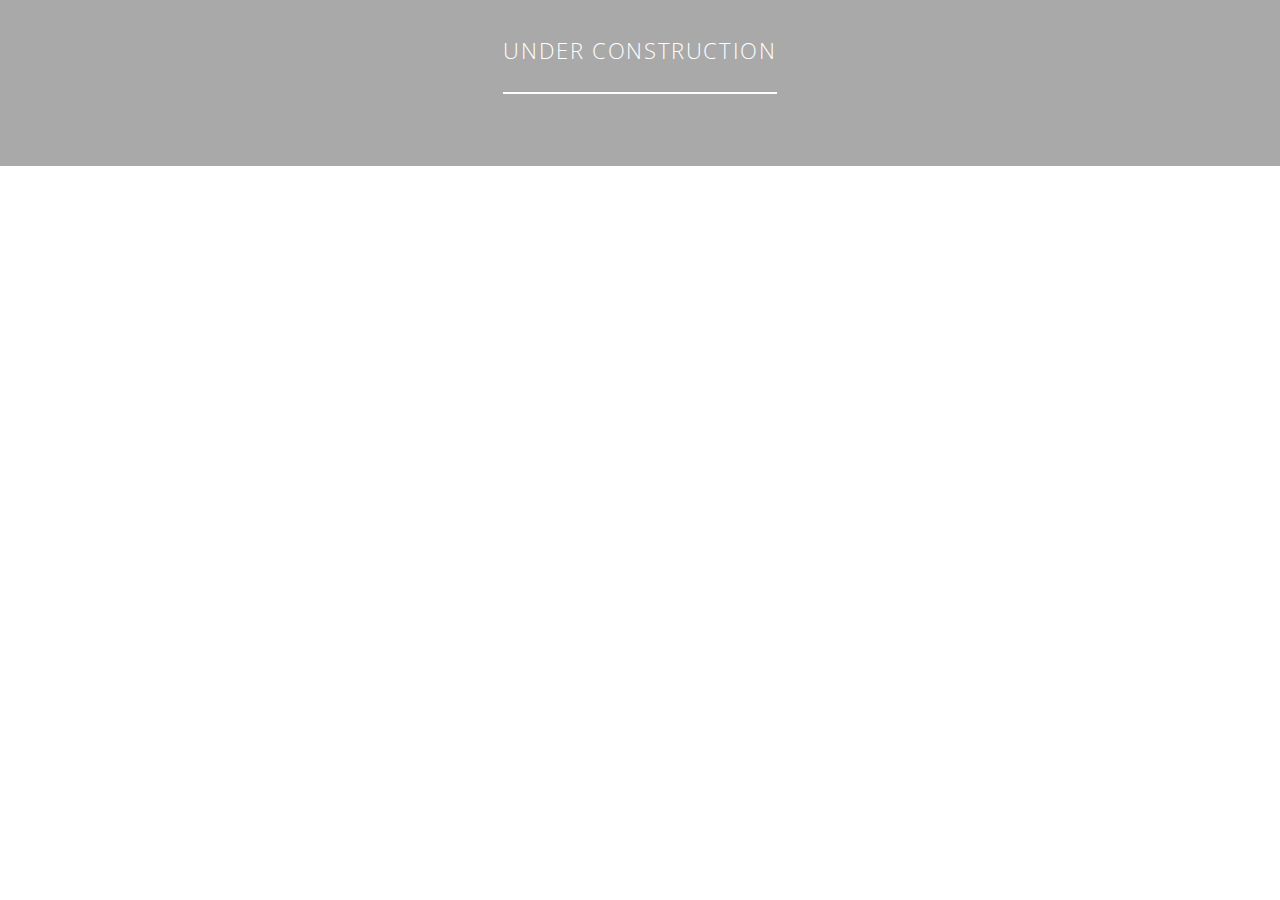
<file: index.html>
<!DOCTYPE HTML>

<html>
<!-- under construction -->
	<head>
		<title>Kyle Miller</title>
		<meta charset="utf-8" />
		<meta name="viewport" content="width=device-width, initial-scale=1" />
		<link rel="stylesheet" href="assets/css/main.css"/>
		

	<script>
  (function(i,s,o,g,r,a,m){i['GoogleAnalyticsObject']=r;i[r]=i[r]||function(){
  (i[r].q=i[r].q||[]).push(arguments)},i[r].l=1*new Date();a=s.createElement(o),
  m=s.getElementsByTagName(o)[0];a.async=1;a.src=g;m.parentNode.insertBefore(a,m)
  })(window,document,'script','https://www.google-analytics.com/analytics.js','ga');

  ga('create', 'UA-79749702-1', 'auto');
  ga('send', 'pageview');

</script>


	</head>

	<body>


				
					<section id="footer" class="wrapper style1 special">
							<header class="major">

								<h2 align="center">Under Construction</h2>

								<!--
								<h2 class="name">Kyle Miller</h2>

								<p align="center">Junior Digital Marketer</p>

							</header>
					</section>

	
			<div class="work">
				

					<ul align="center">
						<div class="spa">
						<li><img src="images/CRlogo.png" height="120" width="145"/><h3>Copper River Salmon</h3><p>Startegy/Media Planning</p>

							<button type="button"><a href="CopperRiver.html">Check it out</button><a/></li>
							
							</div>
							<div class="spa">
						<li><img src="images/Omissionlogo.png" height="140" width="185" align="left"/><h3>Omission Beer</h3><p>Media Planning</p>
							
							<button type="button"><a href="Omission.html">Check it out</button></a></li>
										</div>
						<div class="butt">
						<li><img src="images/willalogo.png" height="50" width="235"/><h3>Willamalane</h3><p>Strategy</p>

							<button type="button"><a href="Willamalane.html">Check it out</button></a></li>
							</div>
							
							<div class="butt">
						<li><img src="images/Rainbowlogo.png" height="65" width="135"/><h3>Rainbow Sandals</h3><p>Strategy/Media Planning/Design</p>
	
							<button type="button"><a href="Rainbow.html">Check it out</button><a/></li>
						</div>
										</ul>

				</ul>
				<div class="text">
				<p align="center">Here is some of my work from the University of Oregon</p>

					<h6 align="center">(website re-design currently in the works)</h6>
				</div>
			</div>


									
					<footer id="footer">
						<div class="lower">
						<ul class="icons">
							
							
							<li><a href="mailto:miller-kyle@outlook.com" class="icon fa-envelope-o"><span class="label">Email</span></a></li>
							</ul>
							</div>
							<h6 class="name"></h6>
							<h4>
							<a href="resume.html" class="resume-link-spacing">Resume</h4></a>
						
					</footer>
				
-->
	
	</body>



</html>
</file>
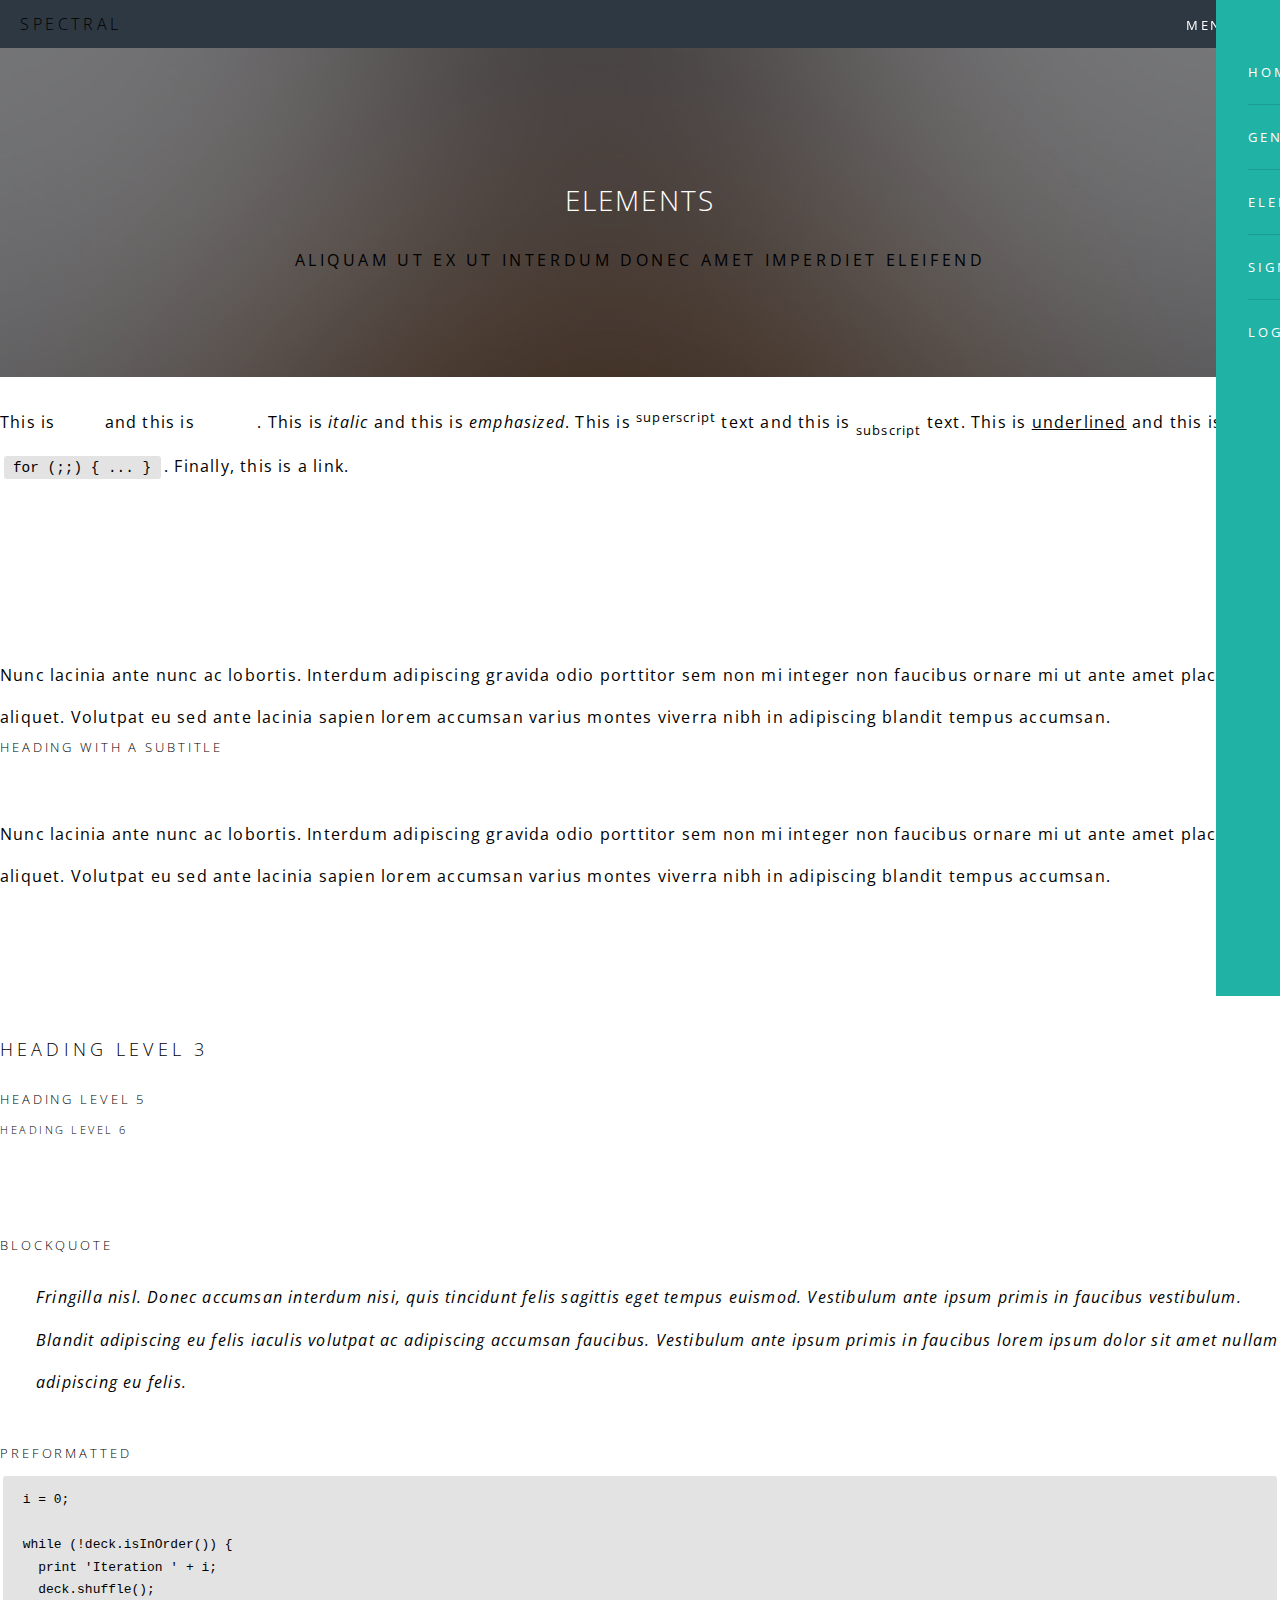
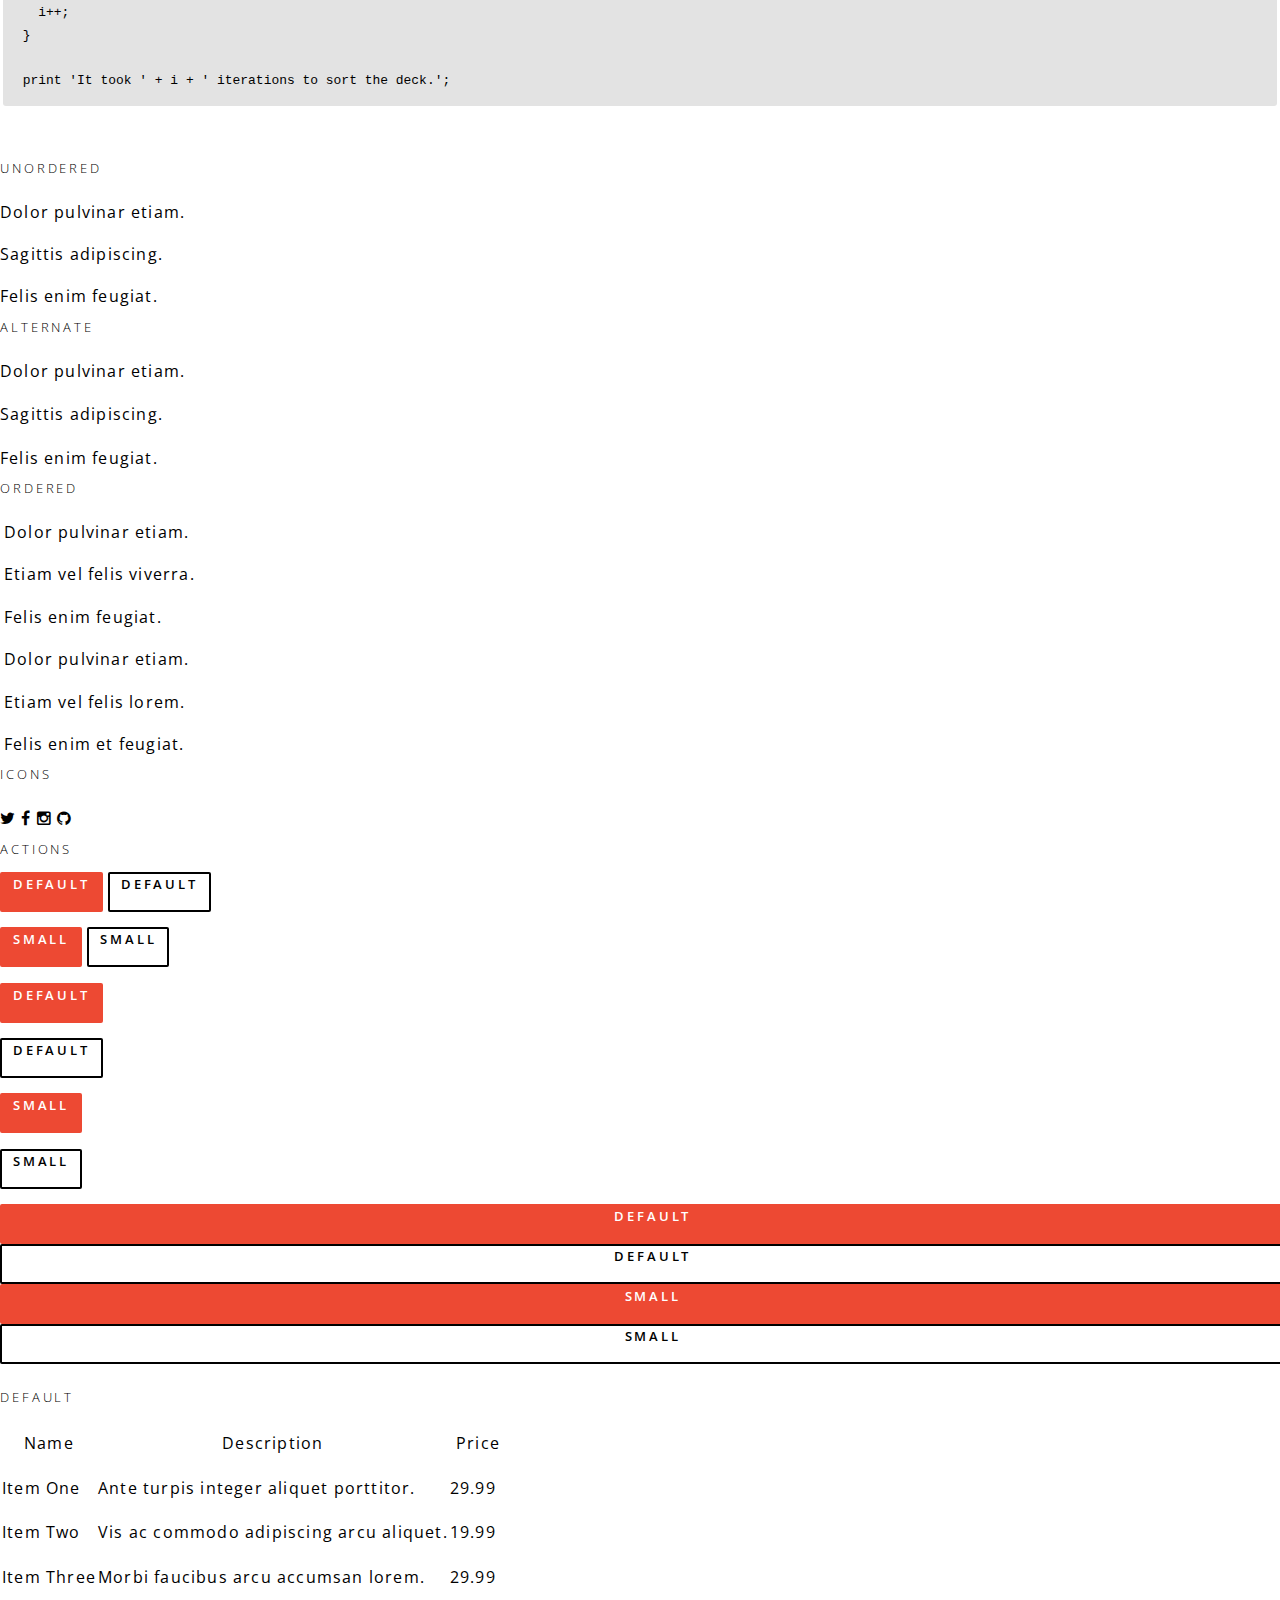
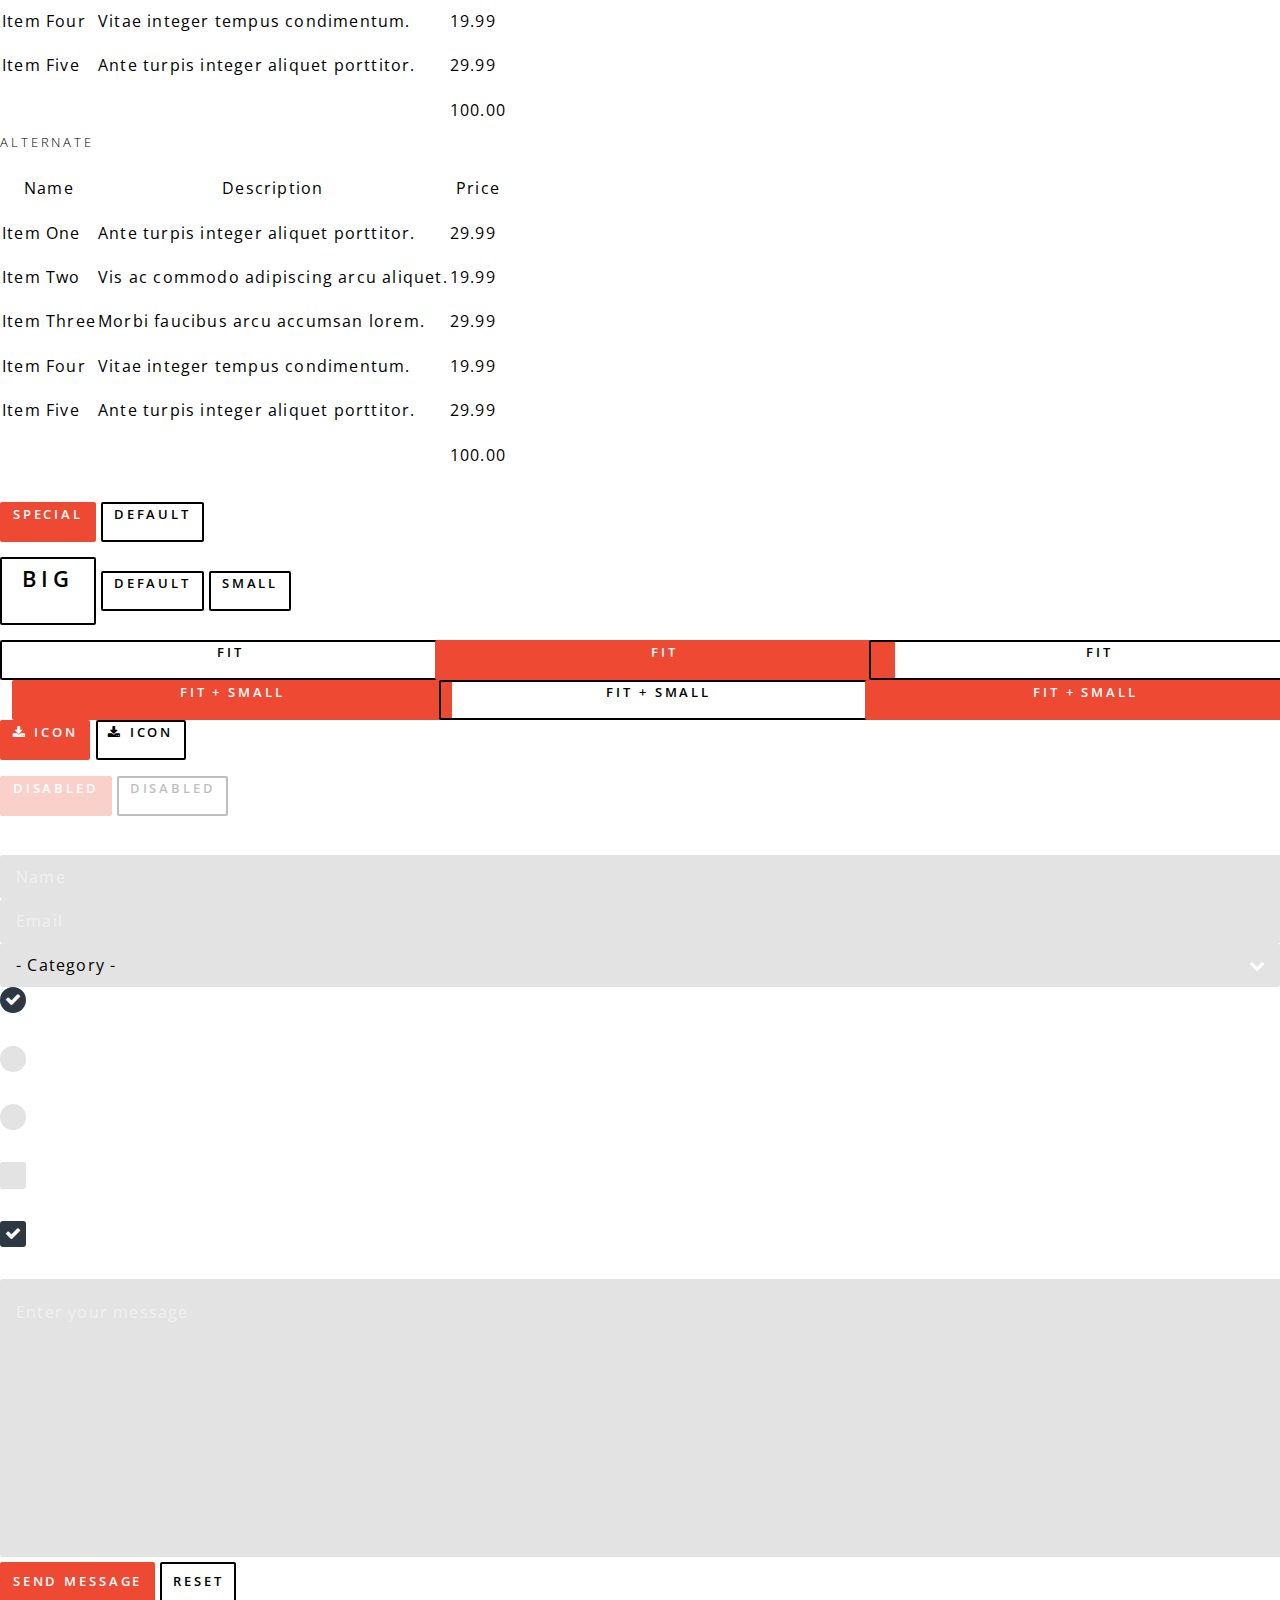
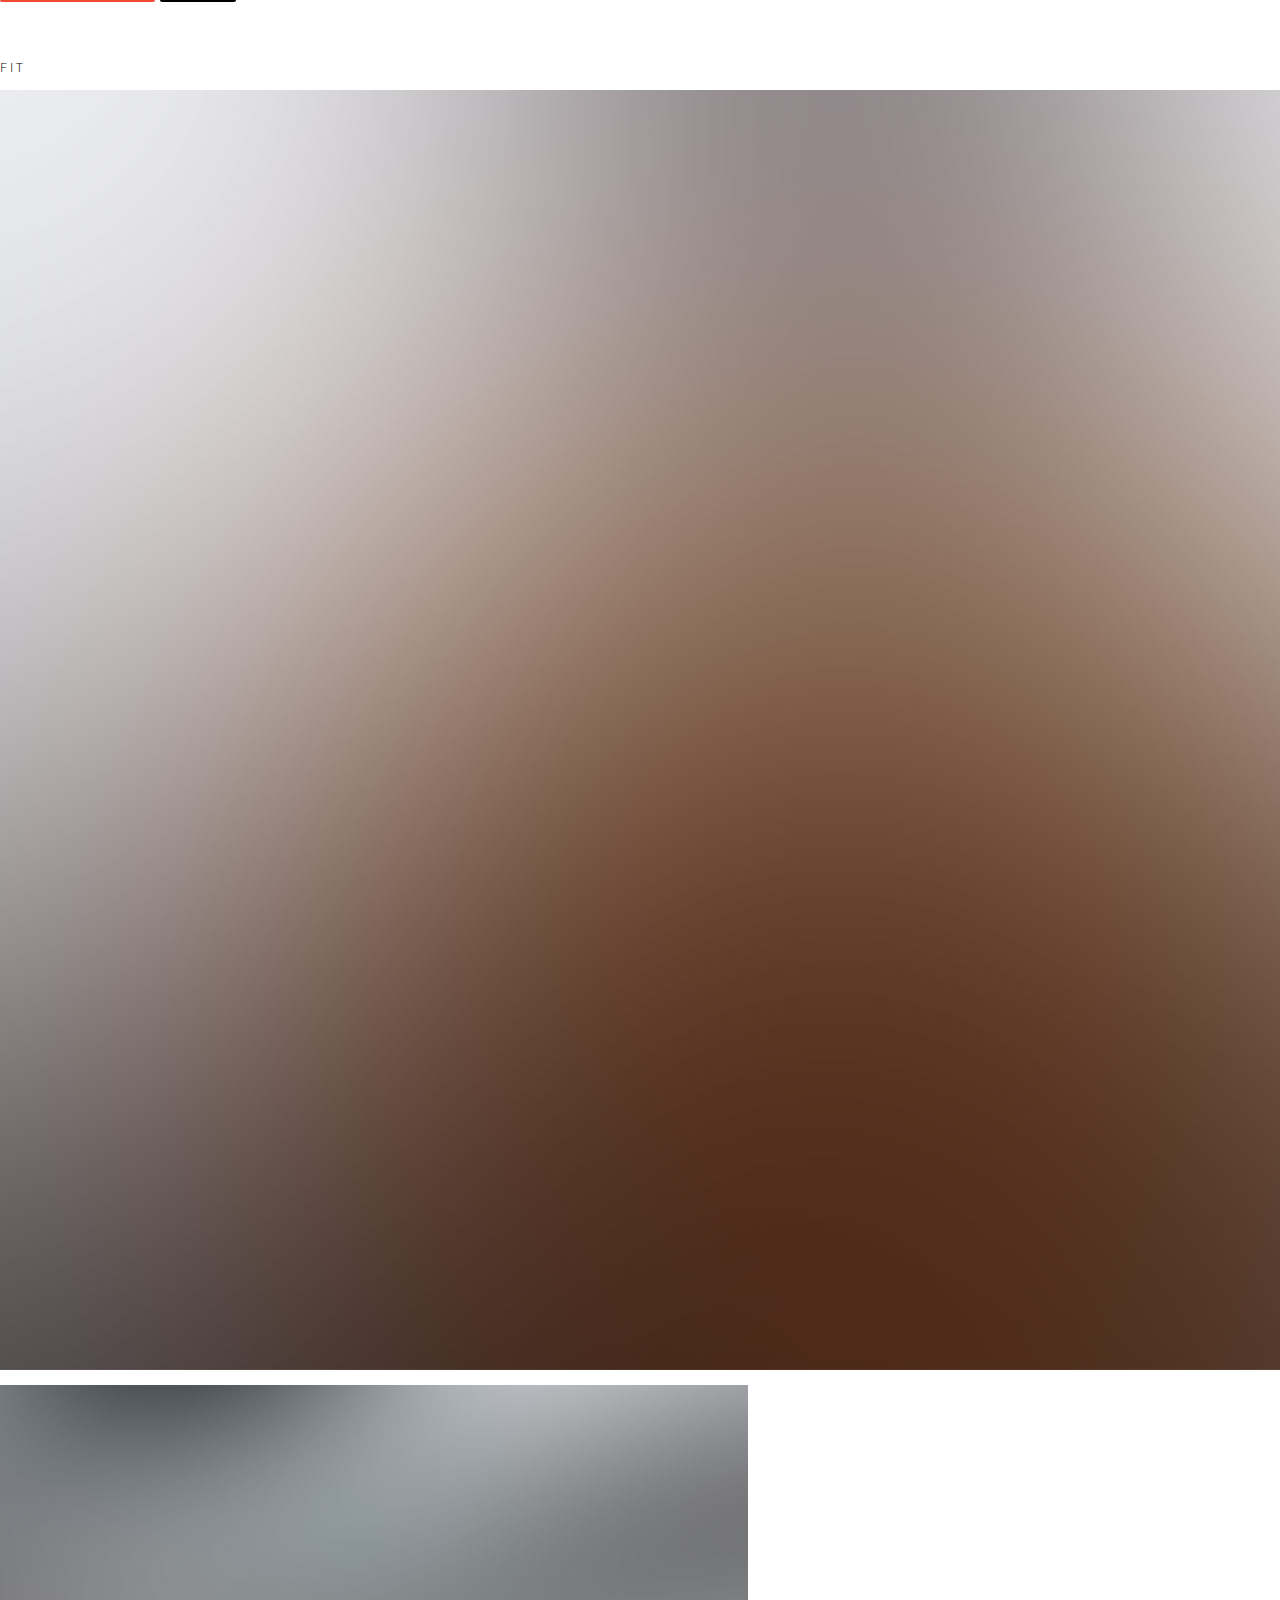
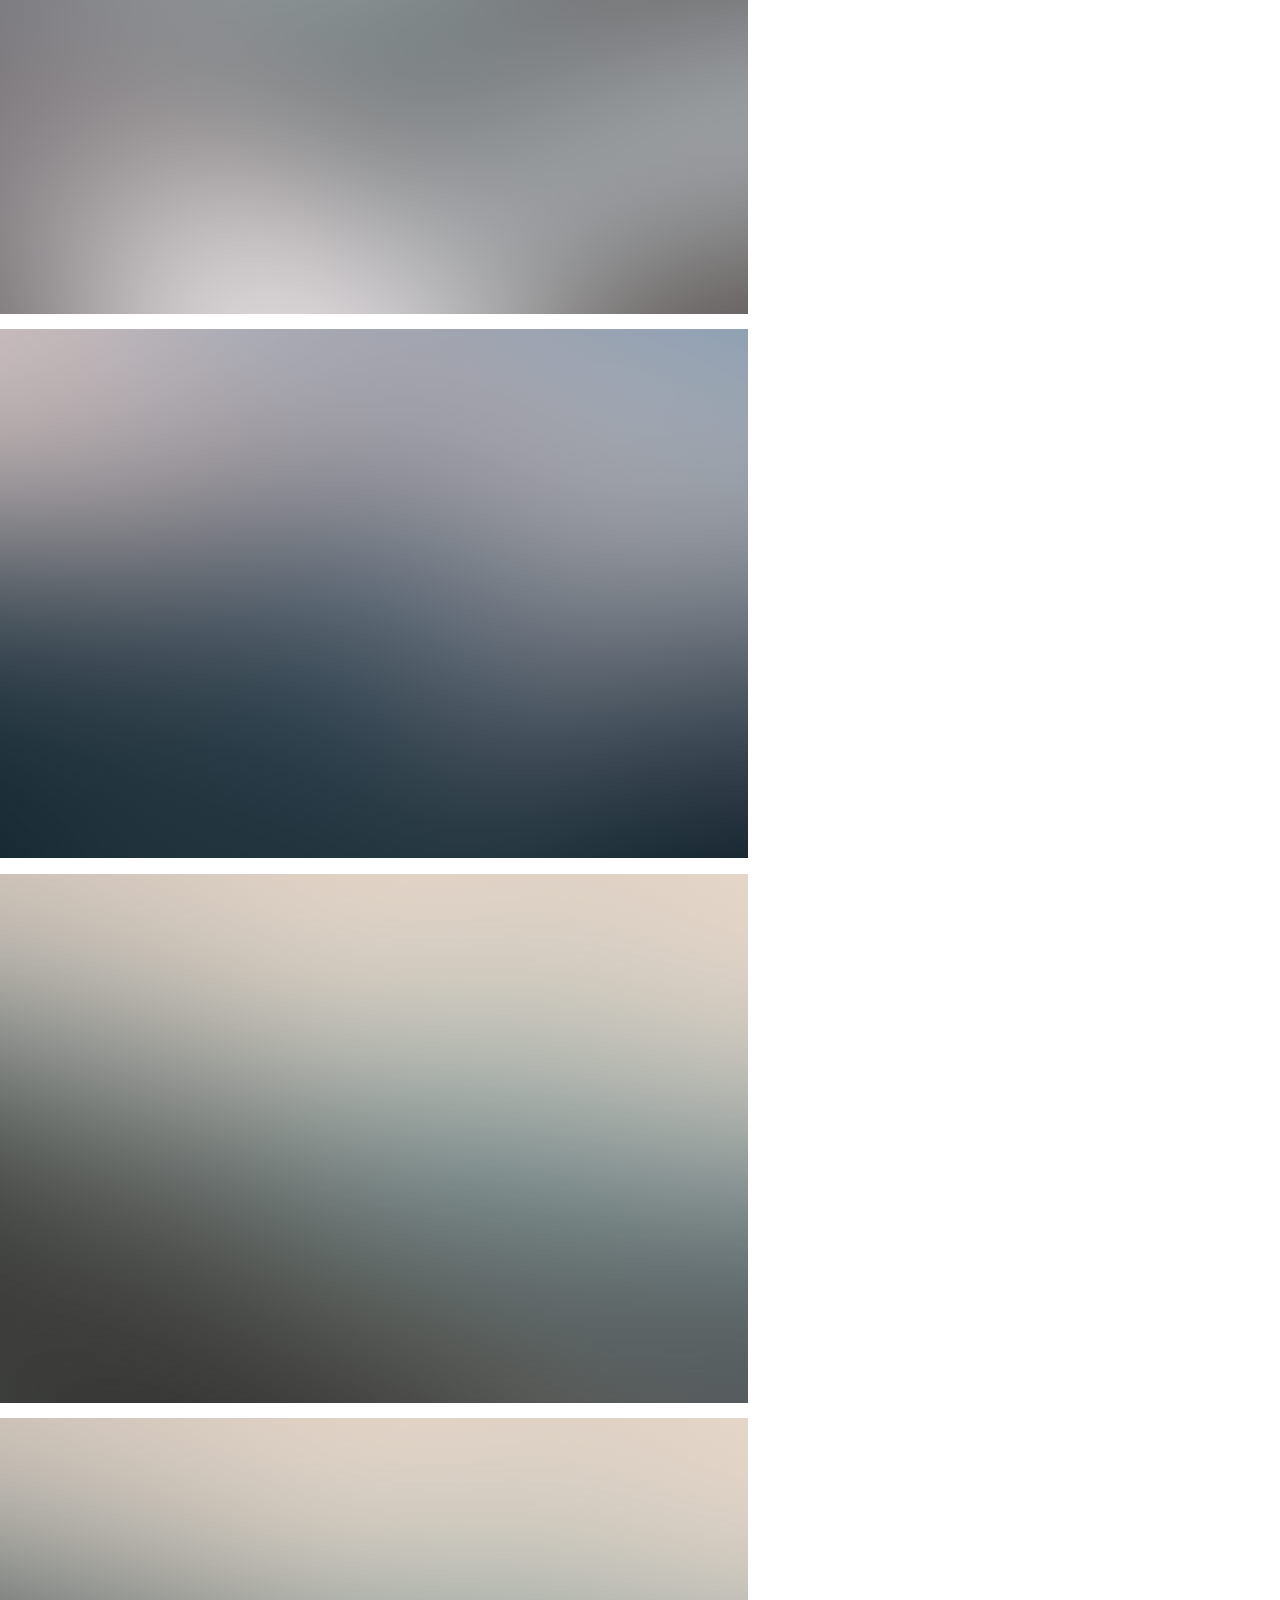
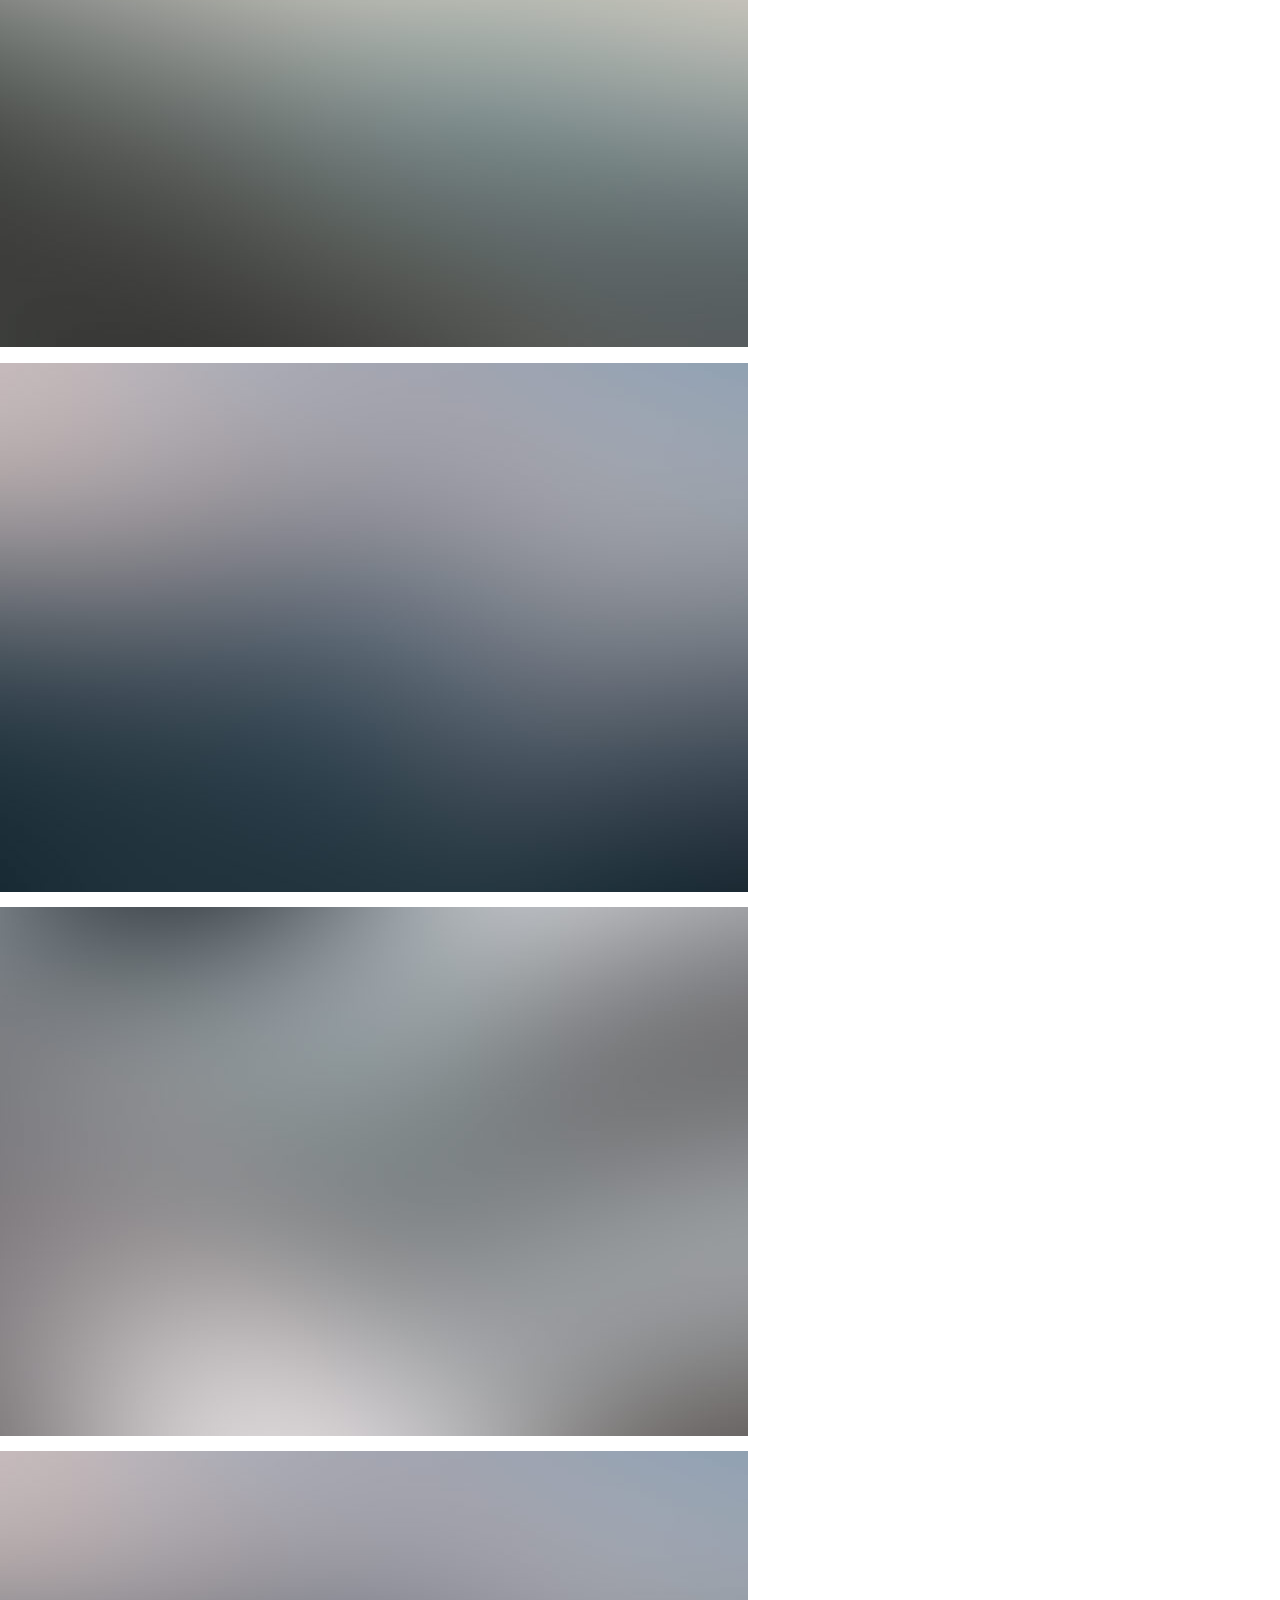
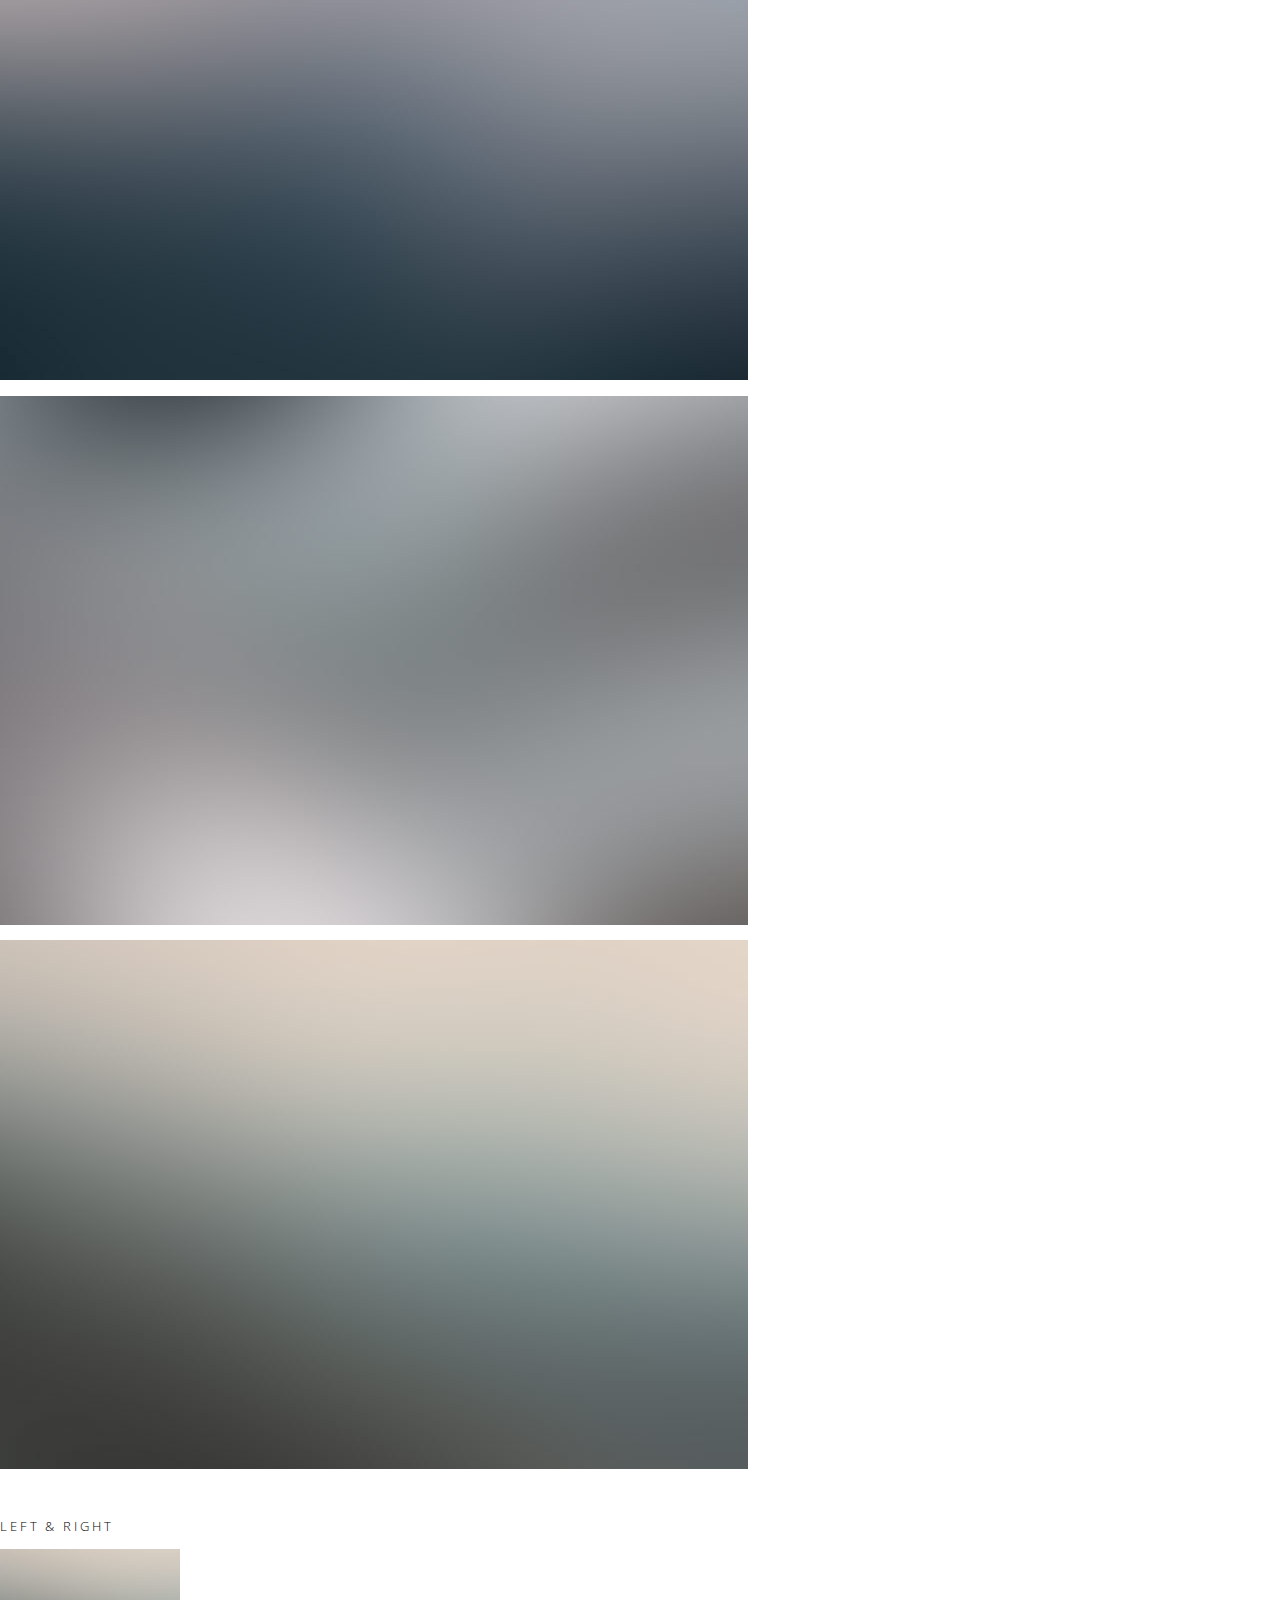
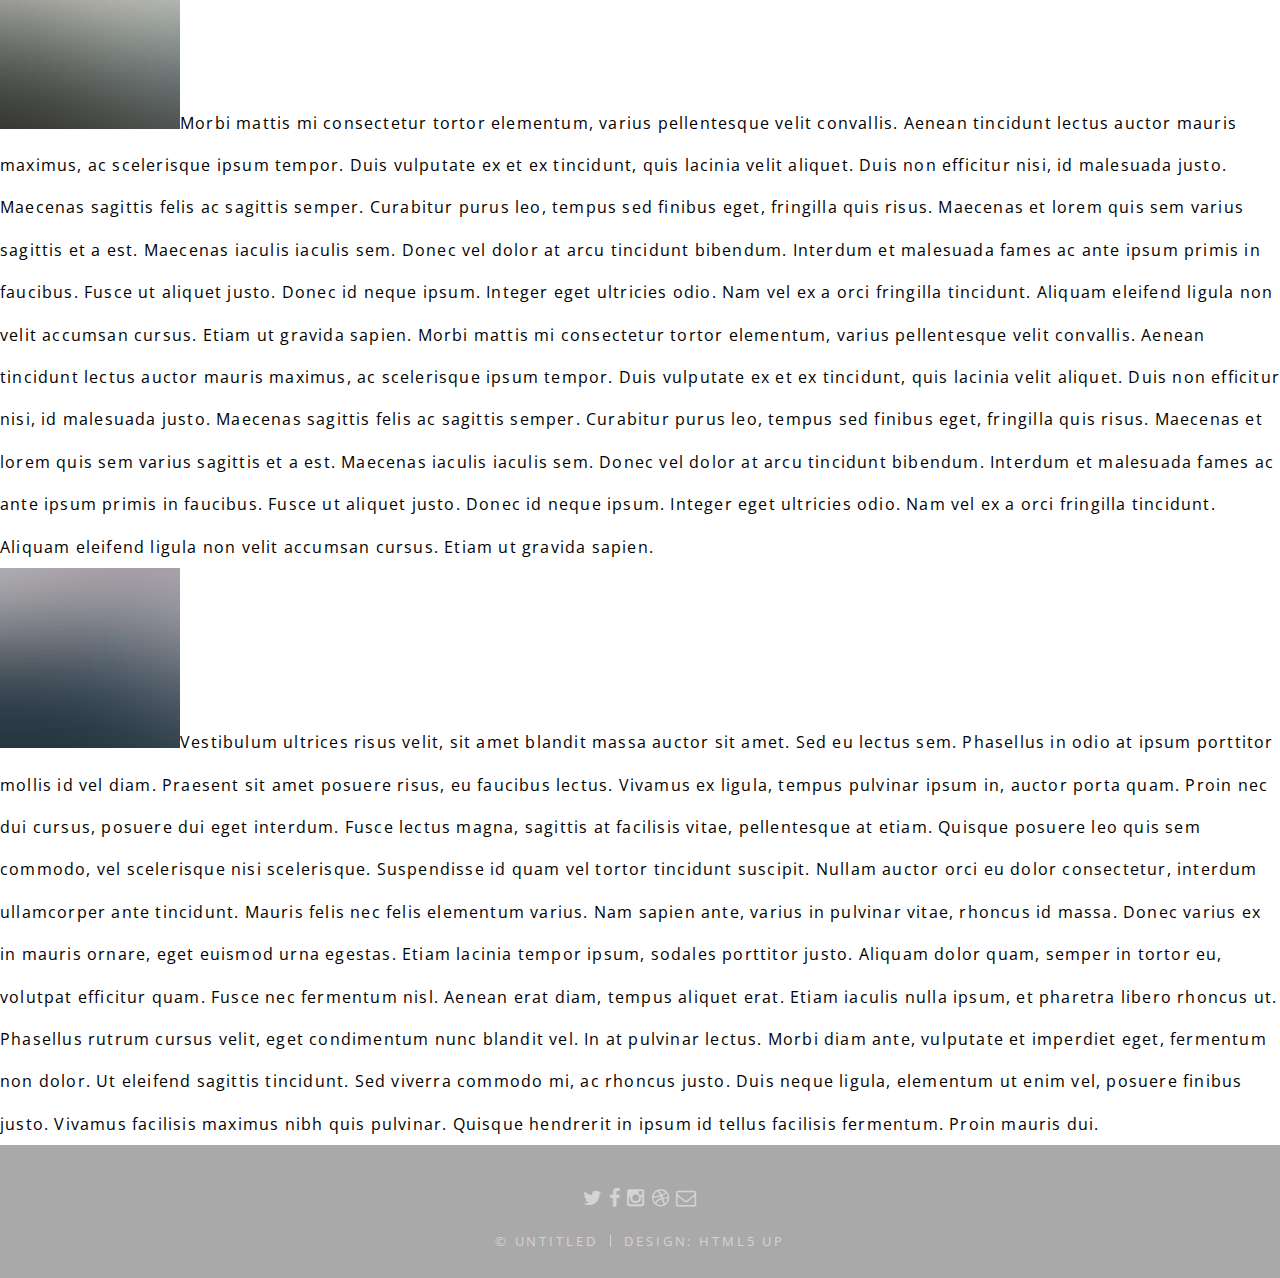
<file: elements.html>
<!DOCTYPE HTML>
<!--
	Spectral by HTML5 UP
	html5up.net | @n33co
	Free for personal and commercial use under the CCA 3.0 license (html5up.net/license)
-->
<html>
	<head>
		<title>Elements - Spectral by HTML5 UP</title>
		<meta charset="utf-8" />
		<meta name="viewport" content="width=device-width, initial-scale=1" />
		<!--[if lte IE 8]><script src="assets/js/ie/html5shiv.js"></script><![endif]-->
		<link rel="stylesheet" href="assets/css/main.css" />
		<!--[if lte IE 8]><link rel="stylesheet" href="assets/css/ie8.css" /><![endif]-->
		<!--[if lte IE 9]><link rel="stylesheet" href="assets/css/ie9.css" /><![endif]-->
	</head>
	<body>

		<!-- Page Wrapper -->
			<div id="page-wrapper">

				<!-- Header -->
					<header id="header">
						<h1><a href="index.html">Spectral</a></h1>
						<nav id="nav">
							<ul>
								<li class="special">
									<a href="#menu" class="menuToggle"><span>Menu</span></a>
									<div id="menu">
										<ul>
											<li><a href="index.html">Home</a></li>
											<li><a href="generic.html">Generic</a></li>
											<li><a href="elements.html">Elements</a></li>
											<li><a href="#">Sign Up</a></li>
											<li><a href="#">Log In</a></li>
										</ul>
									</div>
								</li>
							</ul>
						</nav>
					</header>

				<!-- Main -->
					<article id="main">
						<header>
							<h2>Elements</h2>
							<p>Aliquam ut ex ut interdum donec amet imperdiet eleifend</p>
						</header>
						<section class="wrapper style5">
							<div class="inner">

								<section>
									<h4>Text</h4>
									<p>This is <b>bold</b> and this is <strong>strong</strong>. This is <i>italic</i> and this is <em>emphasized</em>.
									This is <sup>superscript</sup> text and this is <sub>subscript</sub> text.
									This is <u>underlined</u> and this is code: <code>for (;;) { ... }</code>. Finally, <a href="#">this is a link</a>.</p>
									<hr />
									<header>
										<h4>Heading with a Subtitle</h4>
										<p>Lorem ipsum dolor sit amet nullam id egestas urna aliquam</p>
									</header>
									<p>Nunc lacinia ante nunc ac lobortis. Interdum adipiscing gravida odio porttitor sem non mi integer non faucibus ornare mi ut ante amet placerat aliquet. Volutpat eu sed ante lacinia sapien lorem accumsan varius montes viverra nibh in adipiscing blandit tempus accumsan.</p>
									<header>
										<h5>Heading with a Subtitle</h5>
										<p>Lorem ipsum dolor sit amet nullam id egestas urna aliquam</p>
									</header>
									<p>Nunc lacinia ante nunc ac lobortis. Interdum adipiscing gravida odio porttitor sem non mi integer non faucibus ornare mi ut ante amet placerat aliquet. Volutpat eu sed ante lacinia sapien lorem accumsan varius montes viverra nibh in adipiscing blandit tempus accumsan.</p>
									<hr />
									<h2>Heading Level 2</h2>
									<h3>Heading Level 3</h3>
									<h4>Heading Level 4</h4>
									<h5>Heading Level 5</h5>
									<h6>Heading Level 6</h6>
									<hr />
									<h5>Blockquote</h5>
									<blockquote>Fringilla nisl. Donec accumsan interdum nisi, quis tincidunt felis sagittis eget tempus euismod. Vestibulum ante ipsum primis in faucibus vestibulum. Blandit adipiscing eu felis iaculis volutpat ac adipiscing accumsan faucibus. Vestibulum ante ipsum primis in faucibus lorem ipsum dolor sit amet nullam adipiscing eu felis.</blockquote>
									<h5>Preformatted</h5>
									<pre><code>i = 0;

while (!deck.isInOrder()) {
  print 'Iteration ' + i;
  deck.shuffle();
  i++;
}

print 'It took ' + i + ' iterations to sort the deck.';</code></pre>
								</section>

								<section>
									<h4>Lists</h4>
									<div class="row">
										<div class="6u 12u$(medium)">
											<h5>Unordered</h5>
											<ul>
												<li>Dolor pulvinar etiam.</li>
												<li>Sagittis adipiscing.</li>
												<li>Felis enim feugiat.</li>
											</ul>
											<h5>Alternate</h5>
											<ul class="alt">
												<li>Dolor pulvinar etiam.</li>
												<li>Sagittis adipiscing.</li>
												<li>Felis enim feugiat.</li>
											</ul>
										</div>
										<div class="6u$ 12u$(medium)">
											<h5>Ordered</h5>
											<ol>
												<li>Dolor pulvinar etiam.</li>
												<li>Etiam vel felis viverra.</li>
												<li>Felis enim feugiat.</li>
												<li>Dolor pulvinar etiam.</li>
												<li>Etiam vel felis lorem.</li>
												<li>Felis enim et feugiat.</li>
											</ol>
											<h5>Icons</h5>
											<ul class="icons">
												<li><a href="#" class="icon fa-twitter"><span class="label">Twitter</span></a></li>
												<li><a href="#" class="icon fa-facebook"><span class="label">Facebook</span></a></li>
												<li><a href="#" class="icon fa-instagram"><span class="label">Instagram</span></a></li>
												<li><a href="#" class="icon fa-github"><span class="label">Github</span></a></li>
											</ul>
										</div>
									</div>
									<h5>Actions</h5>
									<div class="row">
										<div class="6u 12u$(medium)">
											<ul class="actions">
												<li><a href="#" class="button special">Default</a></li>
												<li><a href="#" class="button">Default</a></li>
											</ul>
											<ul class="actions small">
												<li><a href="#" class="button special small">Small</a></li>
												<li><a href="#" class="button small">Small</a></li>
											</ul>
											<ul class="actions vertical">
												<li><a href="#" class="button special">Default</a></li>
												<li><a href="#" class="button">Default</a></li>
											</ul>
											<ul class="actions vertical small">
												<li><a href="#" class="button special small">Small</a></li>
												<li><a href="#" class="button small">Small</a></li>
											</ul>
										</div>
										<div class="6u 12u$(medium)">
											<ul class="actions vertical">
												<li><a href="#" class="button special fit">Default</a></li>
												<li><a href="#" class="button fit">Default</a></li>
											</ul>
											<ul class="actions vertical small">
												<li><a href="#" class="button special small fit">Small</a></li>
												<li><a href="#" class="button small fit">Small</a></li>
											</ul>
										</div>
									</div>
								</section>

								<section>
									<h4>Table</h4>
									<h5>Default</h5>
									<div class="table-wrapper">
										<table>
											<thead>
												<tr>
													<th>Name</th>
													<th>Description</th>
													<th>Price</th>
												</tr>
											</thead>
											<tbody>
												<tr>
													<td>Item One</td>
													<td>Ante turpis integer aliquet porttitor.</td>
													<td>29.99</td>
												</tr>
												<tr>
													<td>Item Two</td>
													<td>Vis ac commodo adipiscing arcu aliquet.</td>
													<td>19.99</td>
												</tr>
												<tr>
													<td>Item Three</td>
													<td> Morbi faucibus arcu accumsan lorem.</td>
													<td>29.99</td>
												</tr>
												<tr>
													<td>Item Four</td>
													<td>Vitae integer tempus condimentum.</td>
													<td>19.99</td>
												</tr>
												<tr>
													<td>Item Five</td>
													<td>Ante turpis integer aliquet porttitor.</td>
													<td>29.99</td>
												</tr>
											</tbody>
											<tfoot>
												<tr>
													<td colspan="2"></td>
													<td>100.00</td>
												</tr>
											</tfoot>
										</table>
									</div>

									<h5>Alternate</h5>
									<div class="table-wrapper">
										<table class="alt">
											<thead>
												<tr>
													<th>Name</th>
													<th>Description</th>
													<th>Price</th>
												</tr>
											</thead>
											<tbody>
												<tr>
													<td>Item One</td>
													<td>Ante turpis integer aliquet porttitor.</td>
													<td>29.99</td>
												</tr>
												<tr>
													<td>Item Two</td>
													<td>Vis ac commodo adipiscing arcu aliquet.</td>
													<td>19.99</td>
												</tr>
												<tr>
													<td>Item Three</td>
													<td> Morbi faucibus arcu accumsan lorem.</td>
													<td>29.99</td>
												</tr>
												<tr>
													<td>Item Four</td>
													<td>Vitae integer tempus condimentum.</td>
													<td>19.99</td>
												</tr>
												<tr>
													<td>Item Five</td>
													<td>Ante turpis integer aliquet porttitor.</td>
													<td>29.99</td>
												</tr>
											</tbody>
											<tfoot>
												<tr>
													<td colspan="2"></td>
													<td>100.00</td>
												</tr>
											</tfoot>
										</table>
									</div>
								</section>

								<section>
									<h4>Buttons</h4>
									<ul class="actions">
										<li><a href="#" class="button special">Special</a></li>
										<li><a href="#" class="button">Default</a></li>
									</ul>
									<ul class="actions">
										<li><a href="#" class="button big">Big</a></li>
										<li><a href="#" class="button">Default</a></li>
										<li><a href="#" class="button small">Small</a></li>
									</ul>
									<ul class="actions fit">
										<li><a href="#" class="button fit">Fit</a></li>
										<li><a href="#" class="button special fit">Fit</a></li>
										<li><a href="#" class="button fit">Fit</a></li>
									</ul>
									<ul class="actions fit small">
										<li><a href="#" class="button special fit small">Fit + Small</a></li>
										<li><a href="#" class="button fit small">Fit + Small</a></li>
										<li><a href="#" class="button special fit small">Fit + Small</a></li>
									</ul>
									<ul class="actions">
										<li><a href="#" class="button special icon fa-download">Icon</a></li>
										<li><a href="#" class="button icon fa-download">Icon</a></li>
									</ul>
									<ul class="actions">
										<li><span class="button special disabled">Disabled</span></li>
										<li><span class="button disabled">Disabled</span></li>
									</ul>
								</section>

								<section>
									<h4>Form</h4>
									<form method="post" action="#">
										<div class="row uniform">
											<div class="6u 12u$(xsmall)">
												<input type="text" name="demo-name" id="demo-name" value="" placeholder="Name" />
											</div>
											<div class="6u$ 12u$(xsmall)">
												<input type="email" name="demo-email" id="demo-email" value="" placeholder="Email" />
											</div>
											<div class="12u$">
												<div class="select-wrapper">
													<select name="demo-category" id="demo-category">
														<option value="">- Category -</option>
														<option value="1">Manufacturing</option>
														<option value="1">Shipping</option>
														<option value="1">Administration</option>
														<option value="1">Human Resources</option>
													</select>
												</div>
											</div>
											<div class="4u 12u$(small)">
												<input type="radio" id="demo-priority-low" name="demo-priority" checked>
												<label for="demo-priority-low">Low</label>
											</div>
											<div class="4u 12u$(small)">
												<input type="radio" id="demo-priority-normal" name="demo-priority">
												<label for="demo-priority-normal">Normal</label>
											</div>
											<div class="4u$ 12u$(small)">
												<input type="radio" id="demo-priority-high" name="demo-priority">
												<label for="demo-priority-high">High</label>
											</div>
											<div class="6u 12u$(small)">
												<input type="checkbox" id="demo-copy" name="demo-copy">
												<label for="demo-copy">Email me a copy</label>
											</div>
											<div class="6u$ 12u$(small)">
												<input type="checkbox" id="demo-human" name="demo-human" checked>
												<label for="demo-human">Not a robot</label>
											</div>
											<div class="12u$">
												<textarea name="demo-message" id="demo-message" placeholder="Enter your message" rows="6"></textarea>
											</div>
											<div class="12u$">
												<ul class="actions">
													<li><input type="submit" value="Send Message" class="special" /></li>
													<li><input type="reset" value="Reset" /></li>
												</ul>
											</div>
										</div>
									</form>
								</section>

								<section>
									<h4>Image</h4>
									<h5>Fit</h5>
									<div class="box alt">
										<div class="row uniform 50%">
											<div class="12u"><span class="image fit"><img src="images/banner.jpg" alt="" /></span></div>
											<div class="4u"><span class="image fit"><img src="images/pic01.jpg" alt="" /></span></div>
											<div class="4u"><span class="image fit"><img src="images/pic02.jpg" alt="" /></span></div>
											<div class="4u"><span class="image fit"><img src="images/pic03.jpg" alt="" /></span></div>
											<div class="4u"><span class="image fit"><img src="images/pic03.jpg" alt="" /></span></div>
											<div class="4u"><span class="image fit"><img src="images/pic02.jpg" alt="" /></span></div>
											<div class="4u"><span class="image fit"><img src="images/pic01.jpg" alt="" /></span></div>
											<div class="4u"><span class="image fit"><img src="images/pic02.jpg" alt="" /></span></div>
											<div class="4u"><span class="image fit"><img src="images/pic01.jpg" alt="" /></span></div>
											<div class="4u"><span class="image fit"><img src="images/pic03.jpg" alt="" /></span></div>
										</div>
									</div>
									<h5>Left &amp; Right</h5>
									<p><span class="image left"><img src="images/pic04.jpg" alt="" /></span>Morbi mattis mi consectetur tortor elementum, varius pellentesque velit convallis. Aenean tincidunt lectus auctor mauris maximus, ac scelerisque ipsum tempor. Duis vulputate ex et ex tincidunt, quis lacinia velit aliquet. Duis non efficitur nisi, id malesuada justo. Maecenas sagittis felis ac sagittis semper. Curabitur purus leo, tempus sed finibus eget, fringilla quis risus. Maecenas et lorem quis sem varius sagittis et a est. Maecenas iaculis iaculis sem. Donec vel dolor at arcu tincidunt bibendum. Interdum et malesuada fames ac ante ipsum primis in faucibus. Fusce ut aliquet justo. Donec id neque ipsum. Integer eget ultricies odio. Nam vel ex a orci fringilla tincidunt. Aliquam eleifend ligula non velit accumsan cursus. Etiam ut gravida sapien. Morbi mattis mi consectetur tortor elementum, varius pellentesque velit convallis. Aenean tincidunt lectus auctor mauris maximus, ac scelerisque ipsum tempor. Duis vulputate ex et ex tincidunt, quis lacinia velit aliquet. Duis non efficitur nisi, id malesuada justo. Maecenas sagittis felis ac sagittis semper. Curabitur purus leo, tempus sed finibus eget, fringilla quis risus. Maecenas et lorem quis sem varius sagittis et a est. Maecenas iaculis iaculis sem. Donec vel dolor at arcu tincidunt bibendum. Interdum et malesuada fames ac ante ipsum primis in faucibus. Fusce ut aliquet justo. Donec id neque ipsum. Integer eget ultricies odio. Nam vel ex a orci fringilla tincidunt. Aliquam eleifend ligula non velit accumsan cursus. Etiam ut gravida sapien.</p>
									<p><span class="image right"><img src="images/pic05.jpg" alt="" /></span>Vestibulum ultrices risus velit, sit amet blandit massa auctor sit amet. Sed eu lectus sem. Phasellus in odio at ipsum porttitor mollis id vel diam. Praesent sit amet posuere risus, eu faucibus lectus. Vivamus ex ligula, tempus pulvinar ipsum in, auctor porta quam. Proin nec dui cursus, posuere dui eget interdum. Fusce lectus magna, sagittis at facilisis vitae, pellentesque at etiam. Quisque posuere leo quis sem commodo, vel scelerisque nisi scelerisque. Suspendisse id quam vel tortor tincidunt suscipit. Nullam auctor orci eu dolor consectetur, interdum ullamcorper ante tincidunt. Mauris felis nec felis elementum varius. Nam sapien ante, varius in pulvinar vitae, rhoncus id massa. Donec varius ex in mauris ornare, eget euismod urna egestas. Etiam lacinia tempor ipsum, sodales porttitor justo. Aliquam dolor quam, semper in tortor eu, volutpat efficitur quam. Fusce nec fermentum nisl. Aenean erat diam, tempus aliquet erat. Etiam iaculis nulla ipsum, et pharetra libero rhoncus ut. Phasellus rutrum cursus velit, eget condimentum nunc blandit vel. In at pulvinar lectus. Morbi diam ante, vulputate et imperdiet eget, fermentum non dolor. Ut eleifend sagittis tincidunt. Sed viverra commodo mi, ac rhoncus justo. Duis neque ligula, elementum ut enim vel, posuere finibus justo. Vivamus facilisis maximus nibh quis pulvinar. Quisque hendrerit in ipsum id tellus facilisis fermentum. Proin mauris dui.</p>
								</section>

							</div>
						</section>
					</article>

				<!-- Footer -->
					<footer id="footer">
						<ul class="icons">
							<li><a href="#" class="icon fa-twitter"><span class="label">Twitter</span></a></li>
							<li><a href="#" class="icon fa-facebook"><span class="label">Facebook</span></a></li>
							<li><a href="#" class="icon fa-instagram"><span class="label">Instagram</span></a></li>
							<li><a href="#" class="icon fa-dribbble"><span class="label">Dribbble</span></a></li>
							<li><a href="#" class="icon fa-envelope-o"><span class="label">Email</span></a></li>
						</ul>
						<ul class="copyright">
							<li>&copy; Untitled</li><li>Design: <a href="http://html5up.net">HTML5 UP</a></li>
						</ul>
					</footer>

			</div>

		<!-- Scripts -->
			<script src="assets/js/jquery.min.js"></script>
			<script src="assets/js/jquery.scrollex.min.js"></script>
			<script src="assets/js/jquery.scrolly.min.js"></script>
			<script src="assets/js/skel.min.js"></script>
			<script src="assets/js/util.js"></script>
			<!--[if lte IE 8]><script src="assets/js/ie/respond.min.js"></script><![endif]-->
			<script src="assets/js/main.js"></script>

	</body>
</html>
</file>
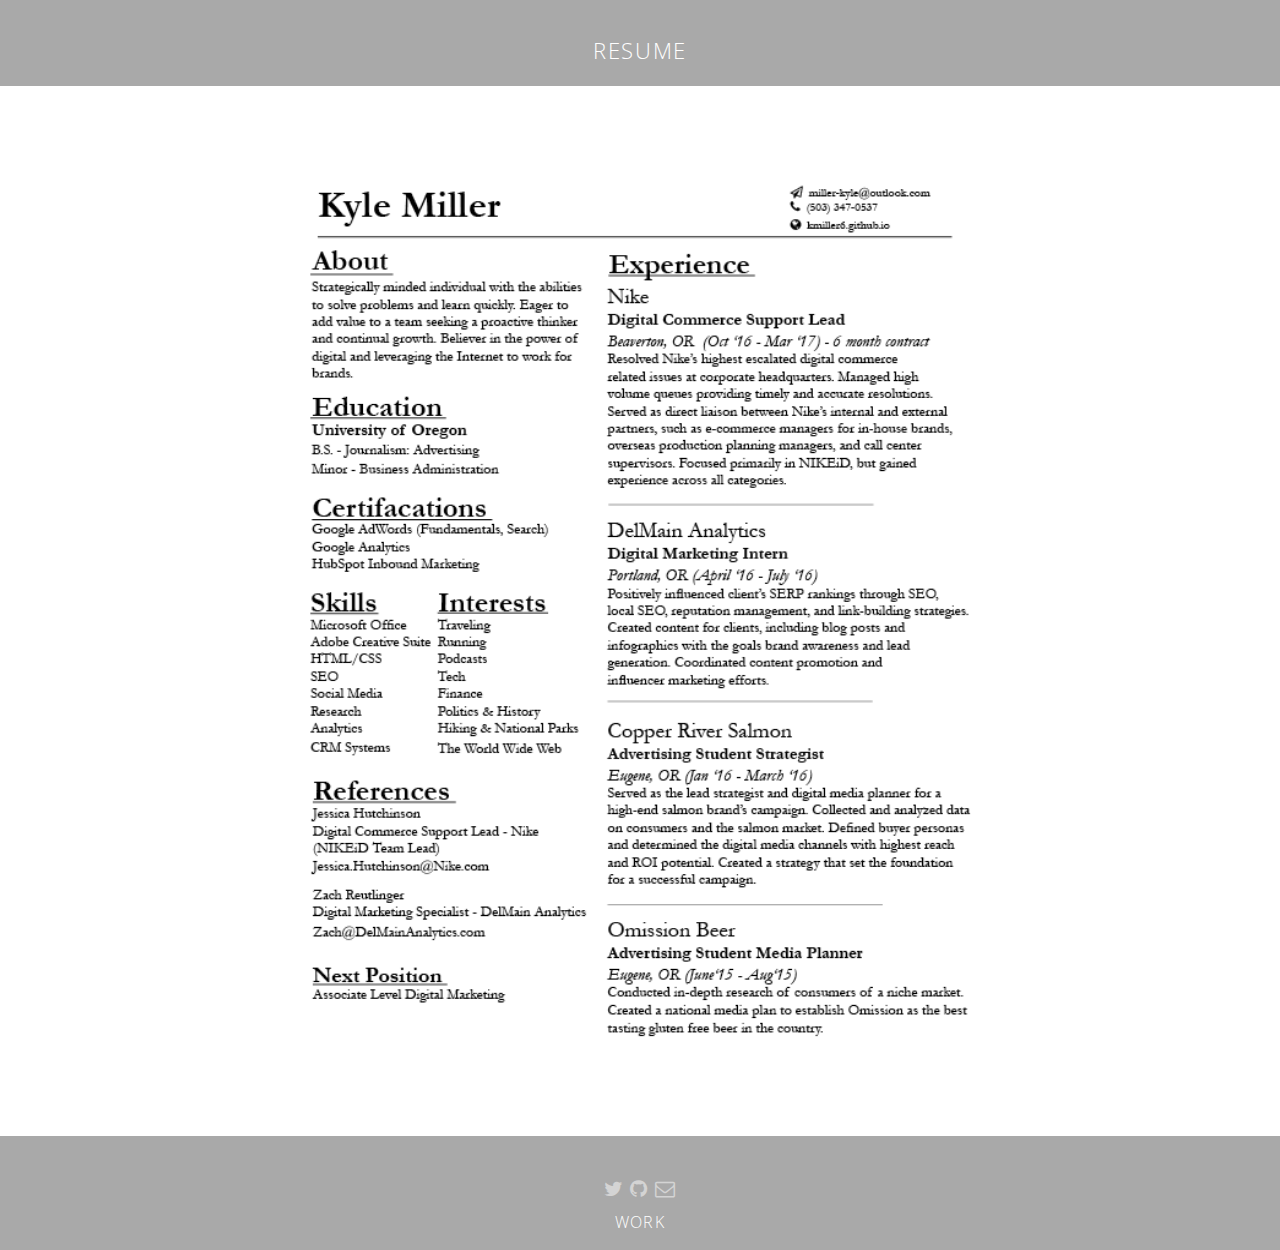
<file: resume.html>
<!DOCTYPE HTML>

<html>
	<head>
		<title>Kyle Miller: Resume</title>
		<meta charset="utf-8"/>
		<meta name="viewport" content="width=device-width, initial-scale=1"/>
		<!--[if lte IE 8]><script src="assets/js/ie/html5shiv.js"></script><![endif]-->
		<link rel="stylesheet" href="assets/css/main.css"/>
		<!--[if lte IE 8]><link rel="stylesheet" href="assets/css/ie8.css" /><![endif]-->
		<!--[if lte IE 9]><link rel="stylesheet" href="assets/css/ie9.css" /><![endif]-->

	<script>
  (function(i,s,o,g,r,a,m){i['GoogleAnalyticsObject']=r;i[r]=i[r]||function(){
  (i[r].q=i[r].q||[]).push(arguments)},i[r].l=1*new Date();a=s.createElement(o),
  m=s.getElementsByTagName(o)[0];a.async=1;a.src=g;m.parentNode.insertBefore(a,m)
  })(window,document,'script','https://www.google-analytics.com/analytics.js','ga');

  ga('create', 'UA-79749702-1', 'auto');
  ga('send', 'pageview');

</script>


	</head>

	<section id="footer" class="wrapper style2 special">
						
								<h2>Resume</h2>
								

							</header>
						</div>
					</section>

<body>
	
	<div class="resume">
	<ul align="center" display style="">
						<li><img src="resume17.png" height="950" width="750"/></a></li>
				</ul>
			</div>
</body>


					<footer id="footer">
						<ul class="icons">
							<li><a  target="_blank"href="https://twitter.com/KNMiller6" class="icon fa-twitter"><span class="label">Twitter</span></a></li>
							<li><a  target="_blank" href="https://github.com/kmiller6" class="icon fa-github"><span class="label">Dribble</span></a></li>
							<li><a href="mailto:miller-kyle@outlook.com" class="icon fa-envelope-o"><span class="label">Email</span></a></li>
							</ul>
							
							<h4><a href="index.html" class="resume-link-spacing"><p>Work</p></a></h4>
					</footer>

</html>
</file>
<file: assets/css/ie8.css>
/* Icon */

	.icon.major {
		border: none;
	}

		.icon.major:before {
			font-size: 3em;
		}

/* Form */

	label {
		color: #2E3842;
	}

	input[type="text"],
	input[type="password"],
	input[type="email"],
	select,
	textarea {
		border: solid 1px #dfdfdf;
	}

/* Button */

	input[type="submit"],
	input[type="reset"],
	input[type="button"],
	button,
	.button {
		border: solid 2px #dfdfdf;
	}

		input[type="submit"].special,
		input[type="reset"].special,
		input[type="button"].special,
		button.special,
		.button.special {
			border: 0 !important;
		}

/* Page Wrapper + Menu */

	#menu {
		display: none;
	}

	body.is-menu-visible #menu {
		display: block;
	}

/* Header */

	#header nav > ul > li > a.menuToggle:after {
		display: none;
	}

/* Banner + Wrapper (style4) */

	#banner,
	.wrapper.style4 {
		-ms-behavior: url("assets/js/ie/backgroundsize.min.htc");
	}

		#banner:before,
		.wrapper.style4:before {
			display: none;
		}

/* Banner */

	#banner .more {
		height: 4em;
	}

		#banner .more:after {
			display: none;
		}

/* Main */

	#main > header {
		-ms-behavior: url("assets/js/ie/backgroundsize.min.htc");
	}

		#main > header:before {
			display: none;
		}
</file>
<file: assets/css/ie9.css>
/* Spotlight */

	.spotlight {
		display: block;
	}

		.spotlight .image {
			display: inline-block;
			vertical-align: top;
		}

		.spotlight .content {
			padding: 4em 4em 2em 4em ;
			display: inline-block;
		}

		.spotlight:after {
			clear: both;
			content: '';
			display: block;
		}

/* Features */

	.features {
		display: block;
	}

		.features li {
			float: left;
		}

		.features:after {
			content: '';
			display: block;
			clear: both;
		}

/* Banner + Wrapper (style4) */

	#banner,
	.wrapper.style4 {
		background-image: url("../../images/banner.jpg");
		background-position: center center;
		background-repeat: no-repeat;
		background-size: cover;
		position: relative;
	}

		#banner:before,
		.wrapper.style4:before {
			background: #000000;
			content: '';
			height: 100%;
			left: 0;
			opacity: 0.5;
			position: absolute;
			top: 0;
			width: 100%;
		}

		#banner .inner,
		.wrapper.style4 .inner {
			position: relative;
			z-index: 1;
		}

/* Banner */

	#banner {
		padding: 14em 0 12em 0 ;
		height: auto;
	}

		#banner:after {
			display: none;
		}

/* CTA */

	#cta .inner header {
		float: left;
	}

	#cta .inner .actions {
		float: left;
	}

	#cta .inner:after {
		clear: both;
		content: '';
		display: block;
	}

/* Main */

	#main > header {
		background-image: url("../../images/banner.jpg");
		background-position: center center;
		background-repeat: no-repeat;
		background-size: cover;
		position: relative;
	}

		#main > header:before {
			background: #000000;
			content: '';
			height: 100%;
			left: 0;
			opacity: 0.5;
			position: absolute;
			top: 0;
			width: 100%;
		}

		#main > header > * {
			position: relative;
			z-index: 1;
		}
</file>
<file: assets/css/main.css>
@import url(font-awesome.min.css);
@import url("http://fonts.googleapis.com/css?family=Open+Sans:400,400italic,600,600italic,800,800italic");


/* Reset */

	html, body, div, span, applet, object, iframe, h1, h2, h3, h4, h5, h6, p, blockquote, pre, a, abbr, acronym, address, big, cite, code, del, dfn, em, img, ins, kbd, q, s, samp, small, strike, strong, sub, sup, tt, var, b, u, i, center, dl, dt, dd, ol, ul, li, fieldset, form, label, legend, table, caption, tbody, tfoot, thead, tr, th, td, article, aside, canvas, details, embed, figure, figcaption, footer, header, hgroup, menu, nav, output, ruby, section, summary, time, mark, audio, video {
		margin: 0;
		padding: 0;
		border: 0;
		font-size: 100%;
		font: inherit;
		vertical-align: baseline;
	}

	article, aside, details, figcaption, figure, footer, header, hgroup, menu, nav, section {
		display: block;
	}




#thumbnails ul li { display:inline;
			Margin: 0;
			list-stlye: none;
			padding-top:0;
			margin:0;
		}

.resume {
	margin:20px;
	display: inline;
}


.text { margin-bottom: 40px;
		margin-right: 40px;
		margin-left: 40px;
		margin-top: 40px;	


}


.work {
	margin-top: 50px;
	margin-right: 10px;
	margin-left: 10px;
	margin-bottom: 30px;
	text-align: center;
}

.lower{
	margin-top:10px;
	margin-bottom: 15px
}


.spa {
		display: inline-block;
		padding-bottom: 2em;
		padding-left: 3.5em;
		padding-right: 3.5em;
		padding-top: 1em;
		position: relative;
		list-style-type: none;

}

.view { display: block;
		padding-bottom: 2em;
		padding-left: 10em;
		padding-right: 10em;
		padding-top: 2em;
		position: relative;
		list-style-type: none;

}

.resume-link-spacing{
	padding: 0px;
	color:#fff;
	font: inherit;
	}

.topimg {
   position: absolute; 
   top: 80px; 
   left: 0; 
   width: 100%;
   color: #fff; 

}
.header-pic {
	background-width:100px;
	background-height: 20px;
	background-repeat: no-repeat;
}

#problem{
	text-align: left;
	padding-top: 50px;
	padding-bottom: 50px;
	padding-left:80px;
	padding-right: 80px;

	}
.header-rainbow{
    background-repeat: no-repeat;
    background-position: center;
    background-size: cover;
   padding-bottom: 15%;
   background-image: url('images/rainbow1.png');


}


.content { list-style-type: none;
			padding-top: 30px;
			text-transform: uppercase;
			

}


.work {

padding-bottom: 10px;
}


.logo{
	padding-right: 20px;
}

.willa {

	padding-right: 20px;
	padding-top: 30px
}

@media only screen and (max-width: 640px) { 
}


/* Basic */

	@-ms-viewport {
		width: device-width;
	}

	body {
		background: #ffffff;
	}

		body.is-loading *, body.is-loading *:before, body.is-loading *:after {
			-moz-animation: none !important;
			-webkit-animation: none !important;
			-ms-animation: none !important;
			animation: none !important;
			-moz-transition: none !important;
			-webkit-transition: none !important;
			-ms-transition: none !important;
			transition: none !important;
		}

	body, input, select, textarea {
		color: #000000;
		font-family: "Open Sans", Helvetica, sans-serif;
		font-size: 15pt;
		font-weight: 400;
		letter-spacing: 0.075em;
		line-height: 2.65em;
	}

		@media screen and (max-width: 1680px) {

			body, input, select, textarea {
				font-size: 13pt;
			}

		}

		@media screen and (max-width: 1280px) {

			body, input, select, textarea {
				font-size: 12pt;
			}

		}

		@media screen and (max-width: 736px) {

			body, input, select, textarea {
				font-size: 11pt;
				letter-spacing: 0.0375em;
			}

		}

	a {
		-moz-transition: color 0.2s ease, border-bottom-color 0.2s ease;
		-webkit-transition: color 0.2s ease, border-bottom-color 0.2s ease;
		-ms-transition: color 0.2s ease, border-bottom-color 0.2s ease;
		transition: color 0.2s ease, border-bottom-color 0.2s ease;
		border-bottom: dotted 0px;
		color: inherit;
		text-decoration: none;
	}

		a:hover {
			border-bottom-color: transparent;
		}

	strong, b {
		color: #fff;
		font-weight: 600;
	}

	em, i {
		font-style: italic;
	}

	p {
		margin: 0 0 0em 0;
	}

	 h2, h4 {
		color: #fff;
		font-weight: 80;
		letter-spacing: 0.075em;
		line-height: 1em;
		margin: 1 0 1em 0;
		text-transform: uppercase;
	}


	h1, h3, h5, h6 {
		color: #000000;
		font-weight: 80;
		letter-spacing: 0.225em;
		line-height: 1em;
		margin: 0 0 1em 0;

		text-transform: uppercase;
	}

		h1 a, h2 a, h3 a, h4 a, h5 a, h6 a {
			color: inherit;
			text-decoration: none;
		}

	h2 {
		font-size: 1.35em;
		line-height: 1.75em;
	}

		@media screen and (max-width: 736px) {

			h2 {
				font-size: 1.1em;
				line-height: 1.65em;
			}

		}

	h3 {
		font-size: 1.15em;
		line-height: 1.75em;
	}

	h3,p {
		margin: 0em;
	}

		@media screen and (max-width: 736px) {

			h3 {
				font-size: 1em;
				line-height: 1.65em;
			}

		}

	h4 {
		font-size: 1em;
		line-height: 1.5em;
	}

	h5 {
		font-size: 0.8em;
		line-height: 1.5em;
	}

	h6 {
		font-size: 0.7em;
		line-height: 1.5em;
	}

	sub {
		font-size: 0.8em;
		position: relative;
		top: 0.5em;
	}

	sup {
		font-size: 0.8em;
		position: relative;
		top: -0.5em;
	}

	hr {
		border: 0;
		border-bottom: solid 2px #fff;
		margin: 3em 0;
	}

		hr.major {
			margin: 4.5em 0;
		}

	blockquote {
		border-left: solid 4px #fff;
		font-style: italic;
		margin: 0 0 2em 0;
		padding: 0.5em 0 0.5em 2em;
	}

	code {
		background: rgba(144, 144, 144, 0.25);
		border-radius: 3px;
		font-family: "Courier New", monospace;
		font-size: 0.9em;
		letter-spacing: 0;
		margin: 0 0.25em;
		padding: 0.25em 0.65em;
	}

	pre {
		-webkit-overflow-scrolling: touch;
		font-family: "Courier New", monospace;
		font-size: 0.9em;
		margin: 0 0 2em 0;
	}

		pre code {
			display: block;
			line-height: 1.75em;
			padding: 1em 1.5em;
			overflow-x: auto;
		}

	.align-left {
		text-align: left;
	}

	.align-center {
		text-align: center;
	}

	.align-right {
		text-align: right;
	}

/* Section/Article */

	section.special, article.special {
		text-align: center;
	}

	header p {
		color: rgba(255, 255, 255, 0.5);
		position: relative;
		top: -0.25em;
	}

	header h3 + p {
		font-size: 1.1em;
	}

	header h4 + p,
	header h5 + p,
	header h6 + p {
		font-size: 0.9em;
	}

	header.major {
		margin: 0 0 3.5em 0;
	}

		header.major h2, header.major h3, header.major h4, header.major h5, header.major h6 {
			border-bottom: solid 2px #fff;
			display: inline-block;
			padding-bottom: 1em;
			position: relative;
		}

			header.major h2:after, header.major h3:after, header.major h4:after, header.major h5:after, header.major h6:after {
				content: '';
				display: block;
				height: 1px;
			}

		header.major p {
			color: #fff;
			top: 0;
		}

		@media screen and (max-width: 736px) {

			header.major {
				margin: 0 0 2em 0;
			}

		}

	@media screen and (max-width: 980px) {

		header br {
			display: none;
		}

	}

/* Form */

	form {
		margin: 0 0 2em 0;
	}

	label {
		color: #fff;
		display: block;
		font-size: 0.9em;
		font-weight: 600;
		margin: 0 0 1em 0;
	}

	input[type="text"],
	input[type="password"],
	input[type="email"],
	select,
	textarea {
		-moz-appearance: none;
		-webkit-appearance: none;
		-ms-appearance: none;
		appearance: none;
		background: rgba(144, 144, 144, 0.25);
		border-radius: 3px;
		border: none;
		color: inherit;
		display: block;
		outline: 0;
		padding: 0 1em;
		text-decoration: none;
		width: 100%;
	}

		input[type="text"]:invalid,
		input[type="password"]:invalid,
		input[type="email"]:invalid,
		select:invalid,
		textarea:invalid {
			box-shadow: none;
		}

		input[type="text"]:focus,
		input[type="password"]:focus,
		input[type="email"]:focus,
		select:focus,
		textarea:focus {
			box-shadow: 0 0 0 2px #21b2a6;
		}

	.select-wrapper {
		text-decoration: none;
		display: block;
		position: relative;
	}

		.select-wrapper:before {
			-moz-osx-font-smoothing: grayscale;
			-webkit-font-smoothing: antialiased;
			font-family: FontAwesome;
			font-style: normal;
			font-weight: normal;
			text-transform: none !important;
		}

		.select-wrapper:before {
			-moz-pointer-events: none;
			-webkit-pointer-events: none;
			-ms-pointer-events: none;
			pointer-events: none;
			color: #fff;
			content: '\f078';
			display: block;
			height: 2.75em;
			line-height: 2.75em;
			position: absolute;
			right: 0;
			text-align: center;
			top: 0;
			width: 2.75em;
		}

		.select-wrapper select::-ms-expand {
			display: none;
		}

	input[type="text"],
	input[type="password"],
	input[type="email"],
	select {
		height: 2.75em;
	}

	textarea {
		padding: 0.75em 1em;
	}

	input[type="checkbox"],
	input[type="radio"] {
		-moz-appearance: none;
		-webkit-appearance: none;
		-ms-appearance: none;
		appearance: none;
		display: block;
		float: left;
		margin-right: -2em;
		opacity: 0;
		width: 1em;
		z-index: -1;
	}

		input[type="checkbox"] + label,
		input[type="radio"] + label {
			text-decoration: none;
			color: #fff;
			cursor: pointer;
			display: inline-block;
			font-size: 1em;
			font-weight: 400;
			padding-left: 2.4em;
			padding-right: 0.75em;
			position: relative;
		}

			input[type="checkbox"] + label:before,
			input[type="radio"] + label:before {
				-moz-osx-font-smoothing: grayscale;
				-webkit-font-smoothing: antialiased;
				font-family: FontAwesome;
				font-style: normal;
				font-weight: normal;
				text-transform: none !important;
			}

			input[type="checkbox"] + label:before,
			input[type="radio"] + label:before {
				background: rgba(144, 144, 144, 0.25);
				border-radius: 3px;
				content: '';
				display: inline-block;
				height: 1.65em;
				left: 0;
				line-height: 1.58125em;
				position: absolute;
				text-align: center;
				top: 0;
				width: 1.65em;
			}

		input[type="checkbox"]:checked + label:before,
		input[type="radio"]:checked + label:before {
			background: #2e3842;
			color: #fff;
			content: '\f00c';
		}

		input[type="checkbox"]:focus + label:before,
		input[type="radio"]:focus + label:before {
			box-shadow: 0 0 0 2px #21b2a6;
		}

	input[type="checkbox"] + label:before {
		border-radius: 3px;
	}

	input[type="radio"] + label:before {
		border-radius: 100%;
	}

	::-webkit-input-placeholder {
		color: rgba(255, 255, 255, 0.5) !important;
		opacity: 1.0;
	}

	:-moz-placeholder {
		color: rgba(255, 255, 255, 0.5) !important;
		opacity: 1.0;
	}

	::-moz-placeholder {
		color: rgba(255, 255, 255, 0.5) !important;
		opacity: 1.0;
	}

	:-ms-input-placeholder {
		color: rgba(255, 255, 255, 0.5) !important;
		opacity: 1.0;
	}

	.formerize-placeholder {
		color: rgba(255, 255, 255, 0.5) !important;
		opacity: 1.0;
	}

/* Box */

	.box {
		border-radius: 3px;
		border: solid 2px #fff;
		margin-bottom: 2em;
		padding: 1.5em;
	}

		.box > :last-child,
		.box > :last-child > :last-child,
		.box > :last-child > :last-child > :last-child {
			margin-bottom: 0;
		}

		.box.alt {
			border: 0;
			border-radius: 0;
			padding: 0;
		}

/* Icon */

	.icon {
		text-decoration: none;
		border-bottom: none;
		position: relative;
	}

		.icon:before {
			-moz-osx-font-smoothing: grayscale;
			-webkit-font-smoothing: antialiased;
			font-family: FontAwesome;
			font-style: normal;
			font-weight: normal;
			text-transform: none !important;
		}

		.icon > .label {
			display: none;
		}

		.icon.major {
			-moz-transform: rotate(-45deg);
			-webkit-transform: rotate(-45deg);
			-ms-transform: rotate(-45deg);
			transform: rotate(-45deg);
			border-radius: 3px;
			border: solid 2px #fff;
			display: inline-block;
			font-size: 1.35em;
			height: calc(3em + 2px);
			line-height: 3em;
			text-align: center;
			width: calc(3em + 2px);
		}

			.icon.major:before {
				-moz-transform: rotate(45deg);
				-webkit-transform: rotate(45deg);
				-ms-transform: rotate(45deg);
				transform: rotate(45deg);
				display: inline-block;
				font-size: 1.5em;
			}

			@media screen and (max-width: 736px) {

				.icon.major {
					font-size: 1em;
				}

			}

		.icon.style1 {
			color: #00ffcc;
		}

		.icon.style2 {
			color: #00f0ff;
		}

		.icon.style3 {
			color: #76ddff;
		}

/* Image */


	}

/* List */

	ol {
		list-style: decimal;
		margin: 0 0 2em 0;
		padding-left: 0em;
	}

		ol li {
			padding-left: 0.25em;
		}

	ul {
		list-style: disc;
		margin: 0 0 0em 0;
		padding-left: 0em;
	}

		ul li {
			padding-left: 0.0em;
		}

		ul.alt {
			list-style: none;
			padding-left: 0;
		}

			ul.alt li {
				border-top: solid 1px #fff;
				padding: 0em 0;
			}

				ul.alt li:first-child {
					border-top: 0;
					padding-top: 0;
				}

		ul.icons {
			cursor: default;
			list-style: none;
			padding-left: 0;
		}

			ul.icons li {
				display: inline-block;
				padding: 0em 0 0;
			}

				ul.icons li:last-child {
					padding-right: 0 !important;
				}

			ul.icons.major {
				padding: 0em 0;
			}

				ul.icons.major li {
					padding-right: 0em;
				}

					@media screen and (max-width: 736px) {

						ul.icons.major li {
							padding: 0em !important;
						}

					}

		ul.actions {
			cursor: default;
			list-style: none;
			padding-left: 0;
		}

			ul.actions li {
				display: inline-block;
				padding: 0em 0 0;
				vertical-align: middle;
			}

				ul.actions li:last-child {
					padding-right: 0;
				}

			ul.actions.small li {
				padding: 0 0em 0 0;
			}

			ul.actions.vertical li {
				display: block;
				padding: 0em 0 0 0;
			}

				ul.actions.vertical li:first-child {
					padding-top: 0;
				}

				ul.actions.vertical li > * {
					margin-bottom: 0;
				}

			ul.actions.vertical.small li {
				padding: 0em 0 0 0;
			}

				ul.actions.vertical.small li:first-child {
					padding-top: 0;
				}

			ul.actions.fit {
				display: table;
				margin-left: 0em;
				padding: 0;
				table-layout: fixed;
				width: calc(100% + 1.5em);
			}

				ul.actions.fit li {
					display: table-cell;
					padding: 0 0 0 0em;
				}

					ul.actions.fit li > * {
						margin-bottom: 0;
					}

				ul.actions.fit.small {
					margin-left: 0em;
					width: calc(100% + 0em);
				}

					ul.actions.fit.small li {
						padding: 0 0 0 0.75em;
					}

			@media screen and (max-width: 736px) {

				ul.actions li {
					display: block;
					padding: 0em 0 0 0;
					text-align: center;
					width: 100%;
				}

					ul.actions li:first-child {
						padding-top: 0;
					}

					ul.actions li > * {
						margin: 0 auto !important;
						max-width: 0em;
						width: 100%;
					}

						ul.actions li > *.icon:before {
							margin-left: -1em;
						}

				ul.actions.small li {
					padding: 0.5em 0 0 0;
				}

					ul.actions.small li:first-child {
						padding-top: 0;
					}

			}

	dl {
		margin: 0 0 2em 0;
	}

/* Table */

	.two {table: align-center;}

		

/* Button */

	input[type="submit"],
	input[type="reset"],
	input[type="button"],
	button,
	.button {
		-moz-appearance: none;
		-webkit-appearance: none;
		-ms-appearance: none;
		appearance: none;
		-moz-transition: background-color 0.2s ease-in-out, color 0.2s ease-in-out;
		-webkit-transition: background-color 0.2s ease-in-out, color 0.2s ease-in-out;
		-ms-transition: background-color 0.2s ease-in-out, color 0.2s ease-in-out;
		transition: background-color 0.2s ease-in-out, color 0.2s ease-in-out;
		background-color: transparent;
		border-radius: 2px;
		border: 0;
		box-shadow: inset 0 0 0 2px #000000;
		color: #000000;
		cursor: pointer;
		display: inline-block;
		font-size: 0.8em;
		font-weight: 600;
		height: 3.125em;
		letter-spacing: 0.225em;
		line-height: 2em;
		padding: 0 1em;
		text-align: center;
		text-decoration: none;
		text-transform: uppercase;
		white-space: nowrap;
		overflow: hidden;
		text-overflow: ellipsis;
	}

		input[type="submit"]:hover,
		input[type="reset"]:hover,
		input[type="button"]:hover,
		button:hover,
		.button:hover {
			background-color: rgba(144, 144, 144, 0.25);
		}

		input[type="submit"]:active,
		input[type="reset"]:active,
		input[type="button"]:active,
		button:active,
		.button:active {
			background-color: rgba(144, 144, 144, 0.5);
		}

		input[type="submit"].icon:before,
		input[type="reset"].icon:before,
		input[type="button"].icon:before,
		button.icon:before,
		.button.icon:before {
			margin-right: 0.5em;
		}

		input[type="submit"].fit,
		input[type="reset"].fit,
		input[type="button"].fit,
		button.fit,
		.button.fit {
			display: block;
			margin: 0 0 1em 0;
			width: 100%;
		}

		input[type="submit"].small,
		input[type="reset"].small,
		input[type="button"].small,
		button.small,
		.button.small {
			font-size: 0.8em;
		}

		input[type="submit"].big,
		input[type="reset"].big,
		input[type="button"].big,
		button.big,
		.button.big {
			font-size: 1.35em;
		}

		input[type="submit"].special,
		input[type="reset"].special,
		input[type="button"].special,
		button.special,
		.button.special {
			background-color: #ed4933;
			box-shadow: none !important;
			color: #ffffff !important;
		}

			input[type="submit"].special:hover,
			input[type="reset"].special:hover,
			input[type="button"].special:hover,
			button.special:hover,
			.button.special:hover {
				background-color: #ef5e4a !important;
			}

			input[type="submit"].special:active,
			input[type="reset"].special:active,
			input[type="button"].special:active,
			button.special:active,
			.button.special:active {
				background-color: #eb341c !important;
			}

		input[type="submit"].disabled, input[type="submit"]:disabled,
		input[type="reset"].disabled,
		input[type="reset"]:disabled,
		input[type="button"].disabled,
		input[type="button"]:disabled,
		button.disabled,
		button:disabled,
		.button.disabled,
		.button:disabled {
			-moz-pointer-events: none;
			-webkit-pointer-events: none;
			-ms-pointer-events: none;
			pointer-events: none;
			opacity: 0.25;
		}

		@media screen and (max-width: 736px) {

			input[type="submit"],
			input[type="reset"],
			input[type="button"],
			button,
			.button {
				height: 3.75em;
				line-height: 3.75em;
			}

		}

/* Features */

	.features {
		display: -moz-flex;
		display: -webkit-flex;
		display: -ms-flex;
		display: flex;
		-moz-flex-wrap: wrap;
		-webkit-flex-wrap: wrap;
		-ms-flex-wrap: wrap;
		flex-wrap: wrap;
		-moz-justify-content: center;
		-webkit-justify-content: center;
		-ms-justify-content: center;
		justify-content: center;
		list-style: none;
		padding: 0;
		width: 100%;
	}

		.features li {
			padding: 4em 4em 2em 6em ;
			display: block;
			position: relative;
			text-align: left;
			width: 50%;
		}

			.features li:nth-child(1) {
				background-color: rgba(0, 0, 0, 0.035);
			}

			.features li:nth-child(2) {
				background-color: rgba(0, 0, 0, 0.07);
			}

			.features li:nth-child(3) {
				background-color: rgba(0, 0, 0, 0.105);
			}

			.features li:nth-child(4) {
				background-color: rgba(0, 0, 0, 0.14);
			}

			.features li:nth-child(5) {
				background-color: rgba(0, 0, 0, 0.175);
			}

			.features li:nth-child(6) {
				background-color: rgba(0, 0, 0, 0.21);
			}

			.features li:nth-child(7) {
				background-color: rgba(0, 0, 0, 0.245);
			}

			.features li:nth-child(8) {
				background-color: rgba(0, 0, 0, 0.28);
			}

			.features li:nth-child(9) {
				background-color: rgba(0, 0, 0, 0.315);
			}

			.features li:nth-child(10) {
				background-color: rgba(0, 0, 0, 0.35);
			}

			.features li:before {
				display: block;
				color: #00ffcc;
				position: absolute;
				left: 1.75em;
				top: 2.75em;
				font-size: 1.5em;
			}

			.features li:nth-child(1) {
				border-top-left-radius: 3px;
			}

			.features li:nth-child(2) {
				border-top-right-radius: 3px;
			}

			.features li:nth-last-child(1) {
				border-bottom-right-radius: 3px;
			}

			.features li:nth-last-child(2) {
				border-bottom-left-radius: 3px;
			}

			@media screen and (max-width: 980px) {

				.features li {
					padding: 3em 2em 1em 2em ;
					text-align: center;
				}

					.features li:before {
						left: 0;
						margin: 0 0 1em 0;
						position: relative;
						top: 0;
					}

			}

			@media screen and (max-width: 736px) {

				.features li {
					padding: 3em 0 1em 0 ;
					background-color: transparent !important;
					border-top: solid 2px #fff;
					width: 100%;
				}

					.features li:first-child {
						border-top: 0;
					}

			}

/* Spotlight */

	.spotlight {
		-moz-align-items: center;
		-webkit-align-items: center;
		-ms-align-items: center;
		align-items: center;
		display: -moz-flex;
		display: -webkit-flex;
		display: -ms-flex;
		display: flex;
	}

		.spotlight .image {
			-moz-order: 1;
			-webkit-order: 1;
			-ms-order: 1;
			order: 1;
			border-radius: 0;
			width: 40%;
		}

			.spotlight .image img {
				border-radius: 0;
				width: 100%;
			}

		.spotlight .content {
			padding: 0em 0em 0.1em 4em ;
			-moz-order: 2;
			-webkit-order: 2;
			-ms-order: 2;
			order: 2;
			max-width: 48em;
			width: 60%;
		}

		.spotlight:nth-child(2n) {
			-moz-flex-direction: row-reverse;
			-webkit-flex-direction: row-reverse;
			-ms-flex-direction: row-reverse;
			flex-direction: row-reverse;
		}

		.spotlight:nth-child(1) {
			background-color: rgba(0, 0, 0, 0.075);
		}

		.spotlight:nth-child(2) {
			background-color: rgba(0, 0, 0, 0.15);
		}

		.spotlight:nth-child(3) {
			background-color: rgba(0, 0, 0, 0.225);
		}

		.spotlight:nth-child(4) {
			background-color: rgba(0, 0, 0, 0.3);
		}

		.spotlight:nth-child(5) {
			background-color: rgba(0, 0, 0, 0.375);
		}

		.spotlight:nth-child(6) {
			background-color: rgba(0, 0, 0, 0.45);
		}

		.spotlight:nth-child(7) {
			background-color: rgba(0, 0, 0, 0.525);
		}

		.spotlight:nth-child(8) {
			background-color: rgba(0, 0, 0, 0.6);
		}

		.spotlight:nth-child(9) {
			background-color: rgba(0, 0, 0, 0.675);
		}

		.spotlight:nth-child(10) {
			background-color: rgba(0, 0, 0, 0.75);
		}

		@media screen and (max-width: 1280px) {

			.spotlight .image {
				width: 45%;
			}

			.spotlight .content {
				width: 55%;
			}

		}

		@media screen and (max-width: 980px) {

			.spotlight {
				display: block;
			}

				.spotlight br {
					display: none;
				}

				.spotlight .image {
					width: 100%;
				}

				.spotlight .content {
					padding: 4em 3em 2em 3em ;
					max-width: none;
					text-align: center;
					width: 100%;
				}

		}

		@media screen and (max-width: 736px) {

			.spotlight .content {
				padding: 3em 2em 1em 2em ;
			}

		}



/* Page Wrapper + Menu */

	#page-wrapper {
		-moz-transition: opacity 0.5s ease;
		-webkit-transition: opacity 0.5s ease;
		-ms-transition: opacity 0.5s ease;
		transition: opacity 0.5s ease;
		opacity: 1;
		padding-top: 3em;
	}

		#page-wrapper:before {
			background: transparent;
			content: '';
			display: block;
			display: none;
			height: 100%;
			left: 0;
			position: fixed;
			top: 0;
			width: 100%;
			z-index: 10001;
		}

	#menu {
		-moz-transform: translateX(20em);
		-webkit-transform: translateX(20em);
		-ms-transform: translateX(20em);
		transform: translateX(20em);
		-moz-transition: -moz-transform 0.5s ease;
		-webkit-transition: -webkit-transform 0.5s ease;
		-ms-transition: -ms-transform 0.5s ease;
		transition: transform 0.5s ease;
		-webkit-overflow-scrolling: touch;
		background: #21b2a6;
		color: #ffffff;
		height: 100%;
		max-width: 80%;
		overflow-y: auto;
		padding: 3em 2em;
		position: fixed;
		right: 0;
		top: 0;
		width: 20em;
		z-index: 10002;
	}

		#menu ul {
			list-style: none;
			padding: 0;
		}

			#menu ul > li {
				border-top: solid 1px rgba(0, 0, 0, 0.125);
				margin: 0.5em 0 0 0;
				padding: 0.5em 0 0 0;
			}

				#menu ul > li:first-child {
					border-top: 0 !important;
					margin-top: 0 !important;
					padding-top: 0 !important;
				}

				#menu ul > li > a {
					border: 0;
					color: inherit;
					display: block;
					font-size: 0.8em;
					letter-spacing: 0.225em;
					outline: 0;
					text-decoration: none;
					text-transform: uppercase;
				}

					@media screen and (max-width: 736px) {

						#menu ul > li > a {
							line-height: 3em;
						}

					}

		#menu .close {
			background-image: url("images/close.svg");
			background-position: 4.85em 1em;
			background-repeat: no-repeat;
			border: 0;
			cursor: pointer;
			display: block;
			height: 3em;
			position: absolute;
			right: 0;
			top: 0;
			vertical-align: middle;
			width: 7em;
		}

		@media screen and (max-width: 736px) {

			#menu {
				padding: 3em 1.5em;
			}

		}

	body.is-menu-visible #page-wrapper {
		opacity: 0.35;
	}

		body.is-menu-visible #page-wrapper:before {
			display: block;
		}

	body.is-menu-visible #menu {
		-moz-transform: translateX(0);
		-webkit-transform: translateX(0);
		-ms-transform: translateX(0);
		transform: translateX(0);
	}

/* Header */

	#header {
		-moz-transition: background-color 0.2s ease;
		-webkit-transition: background-color 0.2s ease;
		-ms-transition: background-color 0.2s ease;
		transition: background-color 0.2s ease;
		background: #2e3842;
		height: 3em;
		left: 0;
		line-height: 3em;
		position: fixed;
		top: 0;
		width: 100%;
		z-index: 10000;
	}

		#header h1 {
			-moz-transition: opacity 0.2s ease;
			-webkit-transition: opacity 0.2s ease;
			-ms-transition: opacity 0.2s ease;
			transition: opacity 0.2s ease;
			height: inherit;
			left: 1.25em;
			line-height: inherit;
			position: absolute;
			top: 0;
		}

			#header h1 a {
				border: 0;
				display: block;
				height: inherit;
				line-height: inherit;
			}

				@media screen and (max-width: 736px) {

					#header h1 a {
						font-size: 0.8em;
					}

				}

		#header nav {
			height: inherit;
			line-height: inherit;
			position: absolute;
			right: 0;
			top: 0;
		}

			#header nav > ul {
				list-style: none;
				margin: 0;
				padding: 0;
				white-space: nowrap;
			}

				#header nav > ul > li {
					display: inline-block;
					padding: 0;
				}

					#header nav > ul > li > a {
						border: 0;
						color: #fff;
						display: block;
						font-size: 0.8em;
						letter-spacing: 0.225em;
						padding: 0 1.5em;
						text-transform: uppercase;
					}

						#header nav > ul > li > a.menuToggle {
							outline: 0;
							position: relative;
						}

							#header nav > ul > li > a.menuToggle:after {
								background-image: url("images/bars.svg");
								background-position: right center;
								background-repeat: no-repeat;
								content: '';
								display: inline-block;
								height: 3.75em;
								vertical-align: top;
								width: 2em;
							}

							@media screen and (max-width: 736px) {

								#header nav > ul > li > a.menuToggle {
									padding: 0 1.5em;
								}

									#header nav > ul > li > a.menuToggle span {
										display: none;
									}

							}

						@media screen and (max-width: 736px) {

							#header nav > ul > li > a {
								padding: 0 0 0 1.5em;
							}

						}

					#header nav > ul > li:first-child {
						margin-left: 0;
					}

		#header.alt {
			background: transparent;
		}

			#header.alt h1 {
				-moz-pointer-events: none;
				-webkit-pointer-events: none;
				-ms-pointer-events: none;
				pointer-events: none;
				opacity: 0;
			}

/* Banner */

	#banner {
		display: -moz-flex;
		display: -webkit-flex;
		display: -ms-flex;
		display: flex;
		-moz-flex-direction: column;
		-webkit-flex-direction: column;
		-ms-flex-direction: column;
		flex-direction: column;
		-moz-justify-content: center;
		-webkit-justify-content: center;
		-ms-justify-content: center;
		justify-content: center;
		cursor: default;
		height: 100vh;
		min-height: 35em;
		overflow: hidden;
		position: relative;
		text-align: center;
	}

		#banner h2 {
			-moz-transform: scale(1);
			-webkit-transform: scale(1);
			-ms-transform: scale(1);
			transform: scale(1);
			-moz-transition: -moz-transform 0.5s ease, opacity 0.5s ease;
			-webkit-transition: -webkit-transform 0.5s ease, opacity 0.5s ease;
			-ms-transition: -ms-transform 0.5s ease, opacity 0.5s ease;
			transition: transform 0.5s ease, opacity 0.5s ease;
			display: inline-block;
			font-size: 1.75em;
			opacity: 1;
			padding: 0.35em 1em;
			position: relative;
			z-index: 1;
		}

			#banner h2:before, #banner h2:after {
				-moz-transition: width 0.85s ease;
				-webkit-transition: width 0.85s ease;
				-ms-transition: width 0.85s ease;
				transition: width 0.85s ease;
				-moz-transition-delay: 0.25s;
				-webkit-transition-delay: 0.25s;
				-ms-transition-delay: 0.25s;
				transition-delay: 0.25s;
				background: #fff;
				content: '';
				display: block;
				height: 2px;
				position: absolute;
				width: 100%;
			}

			#banner h2:before {
				top: 0;
				left: 0;
			}

			#banner h2:after {
				bottom: 0;
				right: 0;
			}

		#banner p {
			letter-spacing: 0.225em;
			text-transform: uppercase;
		}

			#banner p a {
				color: inherit;
			}

		#banner .more {
			-moz-transition: -moz-transform 0.75s ease, opacity 0.75s ease;
			-webkit-transition: -webkit-transform 0.75s ease, opacity 0.75s ease;
			-ms-transition: -ms-transform 0.75s ease, opacity 0.75s ease;
			transition: transform 0.75s ease, opacity 0.75s ease;
			-moz-transition-delay: 3.5s;
			-webkit-transition-delay: 3.5s;
			-ms-transition-delay: 3.5s;
			transition-delay: 3.5s;
			-moz-transform: translateY(0);
			-webkit-transform: translateY(0);
			-ms-transform: translateY(0);
			transform: translateY(0);
			border: none;
			bottom: 0;
			color: inherit;
			font-size: 0.8em;
			height: 8.5em;
			left: 50%;
			letter-spacing: 0.225em;
			margin-left: -8.5em;
			opacity: 1;
			outline: 0;
			padding-left: 0.225em;
			position: absolute;
			text-align: center;
			text-transform: uppercase;
			width: 16em;
			z-index: 1;
		}

			#banner .more:after {
				background-image: url("images/arrow.svg");
				background-position: center;
				background-repeat: no-repeat;
				background-size: contain;
				bottom: 4em;
				content: '';
				display: block;
				height: 1.5em;
				left: 50%;
				margin: 0 0 0 -0.75em;
				position: absolute;
				width: 1.5em;
			}

		#banner:after {
			-moz-pointer-events: none;
			-webkit-pointer-events: none;
			-ms-pointer-events: none;
			pointer-events: none;
			-moz-transition: opacity 3s ease-in-out;
			-webkit-transition: opacity 3s ease-in-out;
			-ms-transition: opacity 3s ease-in-out;
			transition: opacity 3s ease-in-out;
			-moz-transition-delay: 1.25s;
			-webkit-transition-delay: 1.25s;
			-ms-transition-delay: 1.25s;
			transition-delay: 1.25s;
			content: '';
			background: #2e3842;
			display: block;
			width: 100%;
			height: 100%;
			position: absolute;
			left: 0;
			top: 0;
			opacity: 0;
		}

		@media screen and (max-width: 736px) {

			#banner {
				padding: 7em 3em 5em 3em ;
				height: auto;
				min-height: 0;
			}

				#banner h2 {
					font-size: 1.25em;
				}

				#banner br {
					display: none;
				}

				#banner .more {
					display: none;
				}

		}

	body.is-loading #banner h2 {
		-moz-transform: scale(0.95);
		-webkit-transform: scale(0.95);
		-ms-transform: scale(0.95);
		transform: scale(0.95);
		opacity: 0;
	}

		body.is-loading #banner h2:before, body.is-loading #banner h2:after {
			width: 0;
		}

	body.is-loading #banner .more {
		-moz-transform: translateY(8.5em);
		-webkit-transform: translateY(8.5em);
		-ms-transform: translateY(8.5em);
		transform: translateY(8.5em);
		opacity: 0;
	}

	body.is-loading #banner:after {
		opacity: 1;
	}

/* CTA */

	#cta .inner {
		display: -moz-flex;
		display: -webkit-flex;
		display: -ms-flex;
		display: flex;
		max-width: 45em;
	}

		#cta .inner header {
			-moz-order: 1;
			-webkit-order: 1;
			-ms-order: 1;
			order: 1;
			padding-right: 3em;
			width: 70%;
		}

			#cta .inner header p {
				color: inherit;
			}

		#cta .inner .actions {
			-moz-order: 2;
			-webkit-order: 2;
			-ms-order: 2;
			order: 2;
			width: 30%;
		}

		@media screen and (max-width: 980px) {

			#cta .inner {
				display: block;
				text-align: center;
			}

				#cta .inner header {
					padding-right: 0;
					width: 100%;
				}

				#cta .inner .actions {
					margin-left: auto;
					margin-right: auto;
					max-width: 20em;
					width: 100%;
				}

		}

		@media screen and (max-width: 736px) {

			#cta .inner .actions {
				max-width: none;
			}

		}

/* Main */

	#main > header {
		padding: 12em 0 10em 0 ;
		background-image: -moz-linear-gradient(top, rgba(0,0,0,0.5), rgba(0,0,0,0.5)), url("../../images/banner.jpg");
		background-image: -webkit-linear-gradient(top, rgba(0,0,0,0.5), rgba(0,0,0,0.5)), url("../../images/banner.jpg");
		background-image: -ms-linear-gradient(top, rgba(0,0,0,0.5), rgba(0,0,0,0.5)), url("../../images/banner.jpg");
		background-image: linear-gradient(top, rgba(0,0,0,0.5), rgba(0,0,0,0.5)), url("../../images/banner.jpg");
		background-attachment: fixed;
		background-position: center center;
		background-repeat: no-repeat;
		background-size: cover;
		text-align: center;
	}

		#main > header h2 {
			font-size: 1.75em;
			margin: 0 0 0.5em 0;
		}

		#main > header p {
			color: inherit;
			letter-spacing: 0.225em;
			text-transform: uppercase;
			top: 0;
		}

			#main > header p a {
				color: inherit;
			}

		@media screen and (max-width: 1680px) {

			#main > header {
				padding: 10em 0 8em 0 ;
			}

		}

		@media screen and (max-width: 1280px) {

			#main > header {
				padding: 8em 3em 6em 3em ;
			}

		}

		@media screen and (max-width: 980px) {

			#main > header {
				padding: 10em 3em 8em 3em ;
			}

		}

		@media screen and (max-width: 736px) {

			#main > header {
				padding: 5em 3em 3em 3em ;
			}

				#main > header h2 {
					font-size: 1.25em;
					margin: 0 0 1em 0;
				}

		}

	body.is-mobile #main > header {
		background-attachment: scroll;
	}

/* Footer */

	#footer {
		padding: 2em 0 1em 0 ;
		background-color: #A9A9A9;
		text-align: center;
	}
	

		#footer .icons {
			font-size: 1.25em;
		}

			#footer .icons a {
				color: rgba(255, 255, 255, 0.5);
			}

				#footer .icons a:hover {
					color: #000000;
				}

		#footer .copyright {
			color: rgba(255, 255, 255, 0.5);
			font-size: 0.8em;
			letter-spacing: 0.225em;
			list-style: none;
			padding: 0;
			text-transform: uppercase;
		}

			#footer .copyright li {
				border-left: solid 1px rgba(255, 255, 255, 0.5);
				display: inline-block;
				line-height: 1em;
				margin-left: 1em;
				padding-left: 1em;
			}

				#footer .copyright li:first-child {
					border-left: 0;
					margin-left: 0;
					padding-left: 0;
				}

				#footer .copyright li a {
					color: inherit;
				}

					#footer .copyright li a:hover {
						color: #fff;
					}

				@media screen and (max-width: 480px) {

					#footer .copyright li {
						border: 0;
						display: block;
						line-height: 1.65em;
						margin: 0;
						padding: 0.5em 0;
					}

				}

		@media screen and (max-width: 980px) {

			#footer {
				padding: 4em 3em 2em 3em ;
			}

		}

		@media screen and (max-width: 736px) {

			#footer {
				padding: 3em 2em 1em 2em ;

			}

		}

/* Landing */

	body.landing #page-wrapper {
		background-image: -moz-linear-gradient(top, rgba(0,0,0,0.5), rgba(0,0,0,0.5)), url("../../images/banner.jpg");
		background-image: -webkit-linear-gradient(top, rgba(0,0,0,0.5), rgba(0,0,0,0.5)), url("../../images/banner.jpg");
		background-image: -ms-linear-gradient(top, rgba(0,0,0,0.5), rgba(0,0,0,0.5)), url("../../images/banner.jpg");
		background-image: linear-gradient(top, rgba(0,0,0,0.5), rgba(0,0,0,0.5)), url("../../images/banner.jpg");
		background-attachment: fixed;
		background-position: center center;
		background-repeat: no-repeat;
		background-size: cover;
		padding-top: 0;
	}

	body.landing #footer {
		background-color: rgba(29, 36, 42, 0.9);
	}

	body.is-mobile.landing #page-wrapper {
		background: none;
	}

	body.is-mobile.landing #banner,
	body.is-mobile.landing .wrapper.style4 {
		background-image: -moz-linear-gradient(top, rgba(0,0,0,0.5), rgba(0,0,0,0.5)), url("../../images/banner.jpg");
		background-image: -webkit-linear-gradient(top, rgba(0,0,0,0.5), rgba(0,0,0,0.5)), url("../../images/banner.jpg");
		background-image: -ms-linear-gradient(top, rgba(0,0,0,0.5), rgba(0,0,0,0.5)), url("../../images/banner.jpg");
		background-image: linear-gradient(top, rgba(0,0,0,0.5), rgba(0,0,0,0.5)), url("../../images/banner.jpg");
		background-position: center center;
		background-repeat: no-repeat;
		background-size: cover;
	}

	body.is-mobile.landing #footer {
		background-color: #1d242a;
	}
</file>
